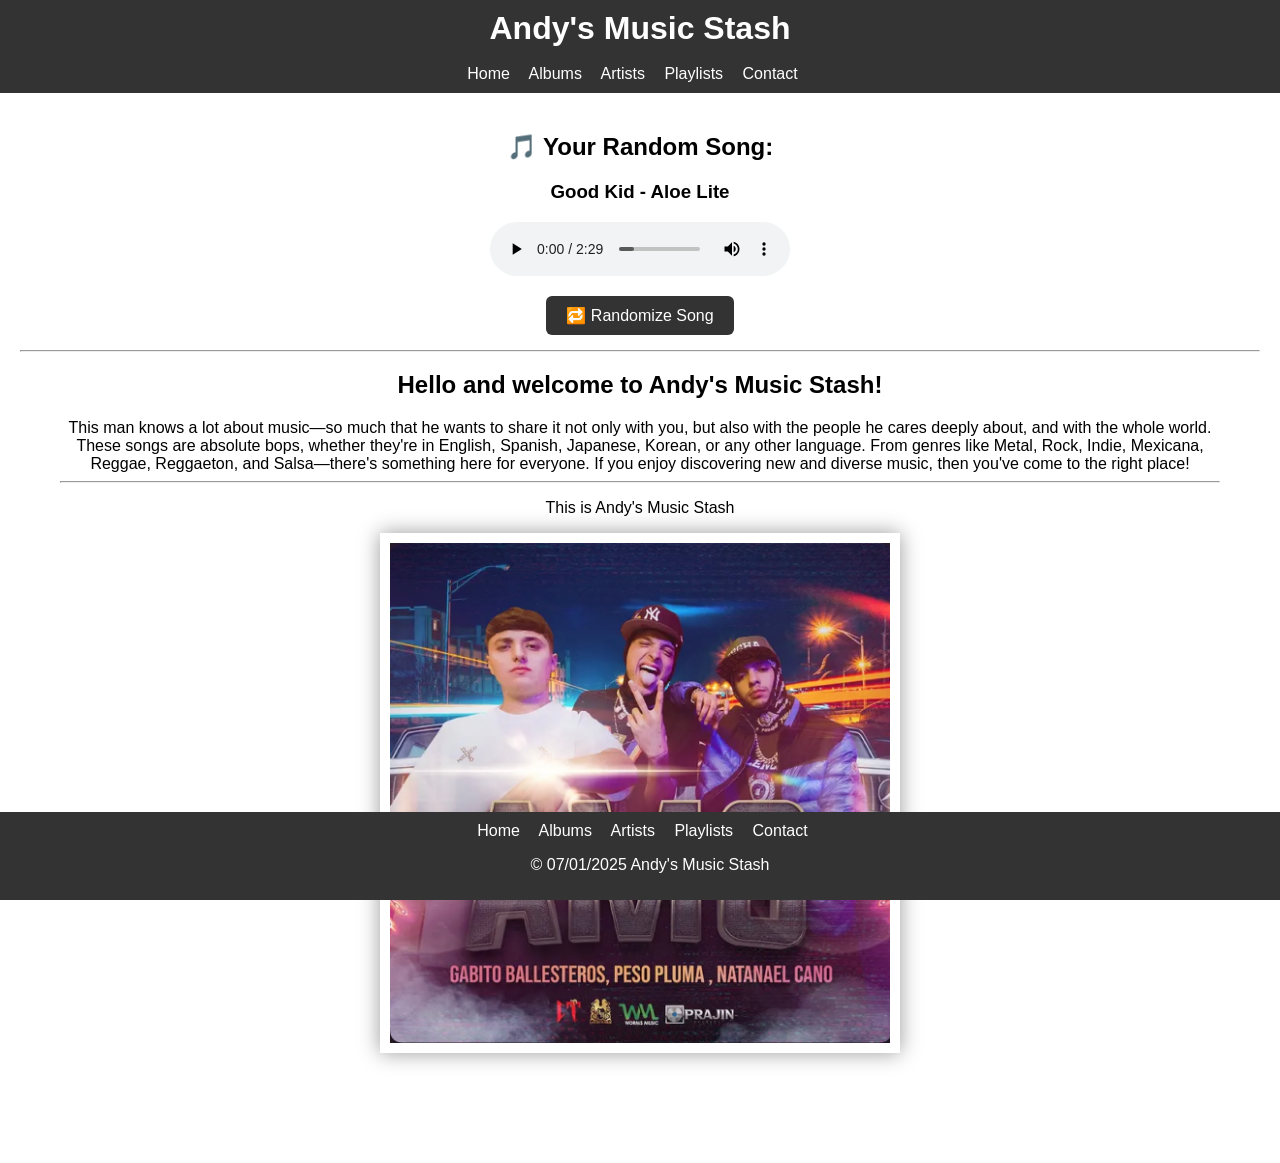
<file: index.html>
<!DOCTYPE html>
<html lang="en">
<head>
  <meta charset="UTF-8">
  <title>Andy's Music Stash - Home</title>
  <link rel="stylesheet" href="style.css">
  <script src="script.js" defer></script>
</head>
<body>
  <header>
    <h1>Andy's Music Stash</h1>
    <br>
    <nav>
      <a href="index.html">Home</a>
      <a href="albums.html">Albums</a>
      <a href="artists.html">Artists</a>
      <a href="playlists.html">Playlists</a>
      <a href="contact.html">Contact</a>
    </nav>
  </header>
  <main>
    <h2>🎵 Your Random Song:</h2>
    <p id="random-song">Loading...</p>
    <button id="randomize-btn">🔁 Randomize Song</button>
    <hr>
    <blockquote>
      <h2 id="Hello"> Hello and welcome to Andy's Music Stash!</h2>
      This man knows a lot about music—so much that he wants to share it not only with you, but also with the people he cares deeply about, and with the whole world. These songs are absolute bops, whether they're in English, Spanish, Japanese, Korean, or any other language.
      From genres like Metal, Rock, Indie, Mexicana, Reggae, Reggaeton, and Salsa—there's something here for everyone.
      If you enjoy discovering new and diverse music, then you've come to the right place!
      <hr>
      <p id="This">This is Andy's Music Stash</p>
    </blockquote>
    <div id="slideshow">
      <div>
        <img class="slideshowImage" src="MusicImage/1.jpg">
      </div>
      <div>
        <img class="slideshowImage" src="MusicImage/2.jpg">
      </div>
      <div>
        <img class="slideshowImage" src="MusicImage/3.jpg">
      </div>
      <div>
        <img class="slideshowImage" src="MusicImage/4.jpg">
      </div>
      <div>
        <img class="slideshowImage" src="MusicImage/20250722_051711000_iOS.jpg">
      </div>
      <div>
        <img class="slideshowImage" src="MusicImage/20250722_051721000_iOS.jpg">
      </div>
      <div>
        <img class="slideshowImage" src="MusicImage/20250722_051733000_iOS.jpg">
      </div>
      <div>
        <img class="slideshowImage" src="MusicImage/20250722_051738000_iOS.jpg">
      </div>
      <div>
        <img class="slideshowImage" src="MusicImage/20250722_051746000_iOS.jpg">
      </div>
      <div>
        <img class="slideshowImage" src="MusicImage/20250722_051757000_iOS.jpg">
      </div>
      <div>
        <img class="slideshowImage" src="MusicImage/20250722_051802000_iOS.jpg">
      </div>
      <div>
        <img class="slideshowImage" src="MusicImage/IMG_5802.jpg">
      </div>
      <div>
        <img class="slideshowImage" src="MusicImage/gojira.jpg">
      </div>
      <div>
        <img class="slideshowImage" src="MusicImage/IMG_5803.jpg">
      </div>
      <div>
        <img class="slideshowImage" src="MusicImage/IMG_5804.jpg">
      </div>
      <div>
        <img class="slideshowImage" src="MusicImage/IMG_5805.jpg">
      </div>
      <div>
        <img class="slideshowImage" src="MusicImage/5.jpg">
      </div>
      <div>
        <img class="slideshowImage" src="MusicImage/6.jpg">
      </div>
      <div>
        <img class="slideshowImage" src="MusicImage/IMG_5806.jpg">
      </div>
      <div>
        <img class="slideshowImage" src="MusicImage/IMG_5807.jpg">
      </div>
      <div>
        <img class="slideshowImage" src="MusicImage/IMG_5808.jpg">
      </div>
      <div>
        <img class="slideshowImage" src="MusicImage/IMG_5809.jpg">
      </div>
      <div>
        <img class="slideshowImage" src="MusicImage/IMG_5810.jpg">
      </div>
      <div>
        <img class="slideshowImage" src="MusicImage/IMG_5811.jpg">
      </div>
      <div>
        <img class="slideshowImage" src="MusicImage/IMG_5812.jpg">
      </div>
    </div>
    <br><br><br><br><br>
    <script>
        var slideIndex = 0;
        carousel();

        function carousel() {
          var i;
          var x = document.getElementsByClassName("slideshowImage");
          for (i = 0; i < x.length; i++) {
            x[i].style.display = "none";
          }
          slideIndex++;
          if (slideIndex > x.length) {slideIndex = 1}
          x[slideIndex-1].style.display = "block";
        setTimeout(carousel, 1000);
        }
    </script>
  </main>
</body>
  <footer>
    <nav>
      <a href="index.html">Home</a>
      <a href="albums.html">Albums</a>
      <a href="artists.html">Artists</a>
      <a href="playlists.html">Playlists</a>
      <a href="contact.html">Contact</a>
    </nav>
    <p>&copy; 07/01/2025 Andy's Music Stash</p>
  </footer>
</html>
</file>
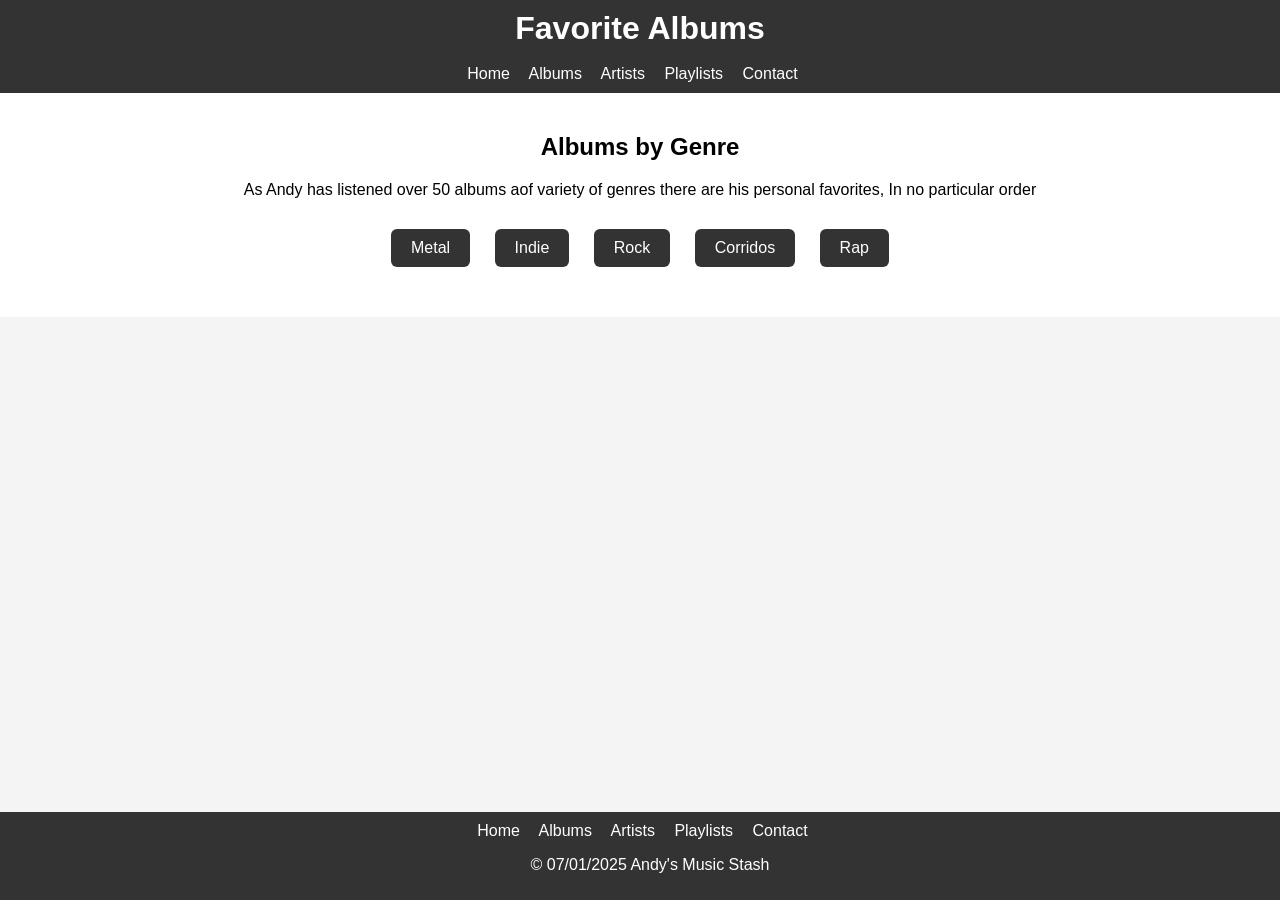
<file: albums.html>
<!DOCTYPE html>
<html lang="en">
<head>
  <meta charset="UTF-8">
  <title>Favorite Albums</title>
  <link rel="stylesheet" href="style.css">
</head>
<body>
  <header>
    <h1>Favorite Albums</h1>
    <br>
    <nav>
      <a href="index.html">Home</a>
      <a href="albums.html">Albums</a>
      <a href="artists.html">Artists</a>
      <a href="playlists.html">Playlists</a>
      <a href="contact.html">Contact</a>
    </nav>
  </header>

  <main>
  <h2>Albums by Genre</h2>
  <p> As Andy has listened over 50 albums aof variety of genres there are his personal favorites, In no particular order</p>

  <div class="genre-buttons">
    <button><a href="AlbumGenre/Metal.html"> Metal </a></button>
    <button><a href="AlbumGenre/Indie.html">Indie</a></button>
    <button><a href="AlbumGenre/Rock.html">Rock</a></button>
    <button><a href="AlbumGenre/Corridos.html">Corridos</a></button>
    <button><a href="AlbumGenre/Rap.html">Rap</a></button>
  </div>
</main>
  <footer>
    <nav>
      <a href="../index.html">Home</a>
      <a href="../albums.html">Albums</a>
      <a href="../artists.html">Artists</a>
      <a href="../playlists.html">Playlists</a>
      <a href="../contact.html">Contact</a>
    </nav>
    <p>&copy; 07/01/2025 Andy's Music Stash</p>
  </footer>
</body>
</html>
</file>
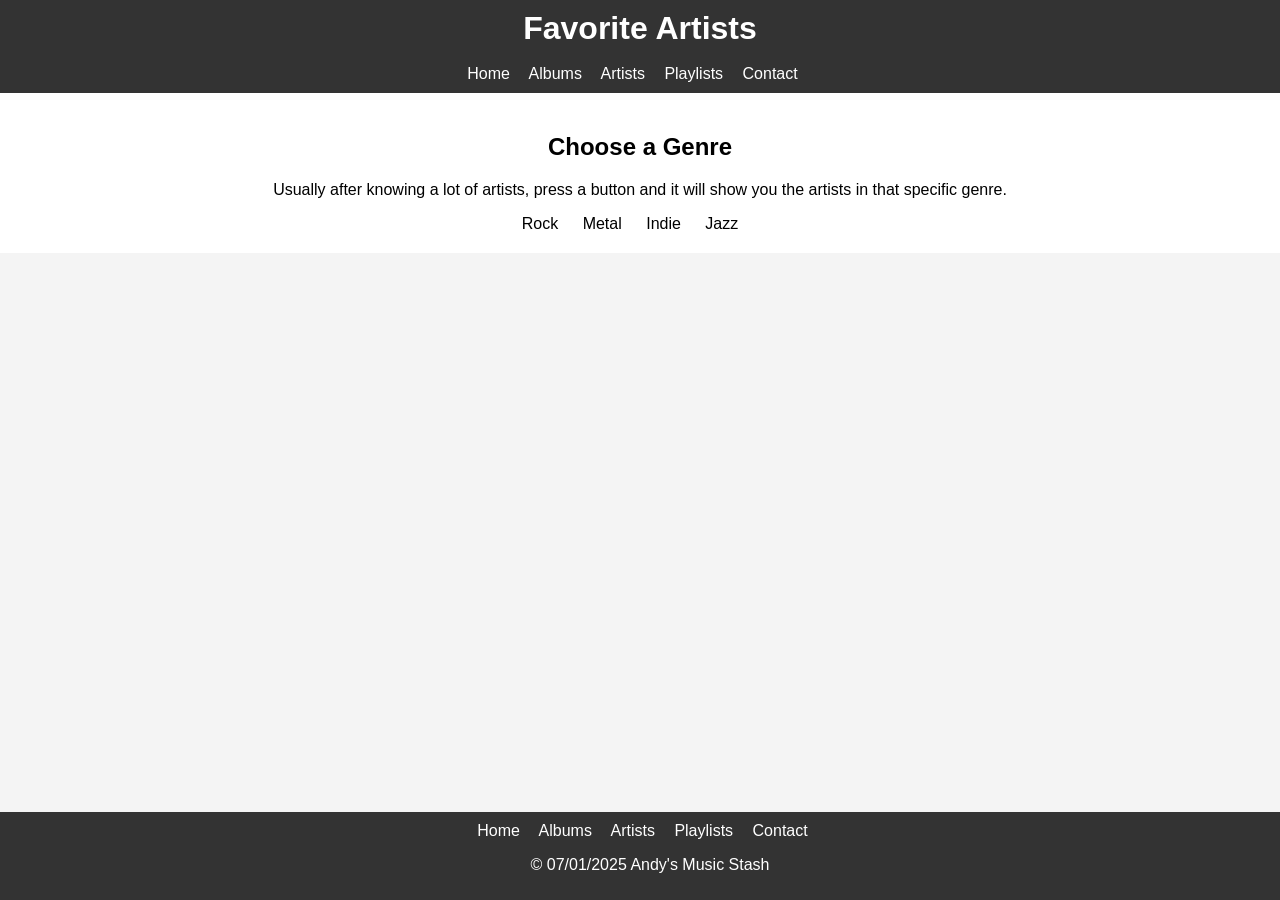
<file: artists.html>
<!DOCTYPE html>
<html lang="en">
<head>
  <meta charset="UTF-8">
  <title>Favorite Artists</title>
  <link rel="stylesheet" href="style.css">
</head>
<body>
  <header>
    <h1>Favorite Artists</h1>
    <br>
    <nav>
      <a href="index.html">Home</a>
      <a href="albums.html">Albums</a>
      <a href="artists.html">Artists</a>
      <a href="playlists.html">Playlists</a>
      <a href="contact.html">Contact</a>
    </nav>
  </header>

  <main>
  <h2>Choose a Genre</h2>
  <p>Usually after knowing a lot of artists, press a button and it will show you the artists in that specific genre.</p>

  <div class="genre-menu">
    <ul>
      <li class="dropdown">
        Rock
        <ul class="dropdown-content">
          <li>Red Hot Chili Peppers</li>
          <li>Nirvana</li>
          <li>Foo Fighters</li>
          <li>KISS</li>
          <li> Alter Bridge</li>
          <li> Muse</li>
          <li> The Warning</li>
          <li> The Chats</li>
          <li> Ramones</li>
          <li> Tenacious D</li>
          <li> Blink-182</li>
          <li> Los Blenders</li>
          <li> Kansas</li>

        </ul>
      </li>
      <li class="dropdown">
        Metal
        <ul class="dropdown-content">
          <li>Metallica</li>
          <li>Iron Maiden</li>
          <li>Slipknot</li>
          <li>Gojira</li>
          <li>TOOL</li>
          <li>Ozzy Osbourne</li>
          <li> Plantera</li>
          <li> Ghost</li>
          <li> Lamb of God</li>
          <li> The pillows</li>
          <li> Killswitch Engage</li>
          <li> Linkin Park</li>
          <li>Bloodywood</li>
        </ul>
      </li>
      <li class="dropdown">
        Indie
        <ul class="dropdown-content">
          <li>Tame Impala</li>
          <li>Clairo</li>
          <li>Cuco</li>
          <li>Boy Pablo</li>
          <li>Last Dinosaurs</li>
          <li>Her's</li>
          <li>Victor Internet</li>
          <li>Joji</li>
          <li>Miniature Tigers</li>
          <li>HOAX</li>
          <li>Steve Lacey</li>
          <li>DJO</li>
          <li>Crumb</li>
          <li>Mac Demarco</li>
          <li> rex orange county</li>
          <li>The Strokes</li>
          <li> Mustard Service</li>
          <li> THE DRIVERS ERA</li>
        </ul>
      </li>
      <li class="dropdown">
        Jazz
        <ul class="dropdown-content">
          <li> Laufey</li>
          <li>louis Armstrong</li>
          <li>Bill Evans</li>
          <li> Ella Fritszgerald</li>
          <li> Frank Sinatra</li>
          <li> Chet Baker</li>
          <li> Bud Powell</li>
          <li> J.J. Johnson</li>
      </li>
    </ul>
  </div>
</main>
  <footer>
    <nav>
      <a href="../index.html">Home</a>
      <a href="../albums.html">Albums</a>
      <a href="../artists.html">Artists</a>
      <a href="../playlists.html">Playlists</a>
      <a href="../contact.html">Contact</a>
    </nav>
    <p>&copy; 07/01/2025 Andy's Music Stash</p>
  </footer>
</body>
</html>
</file>
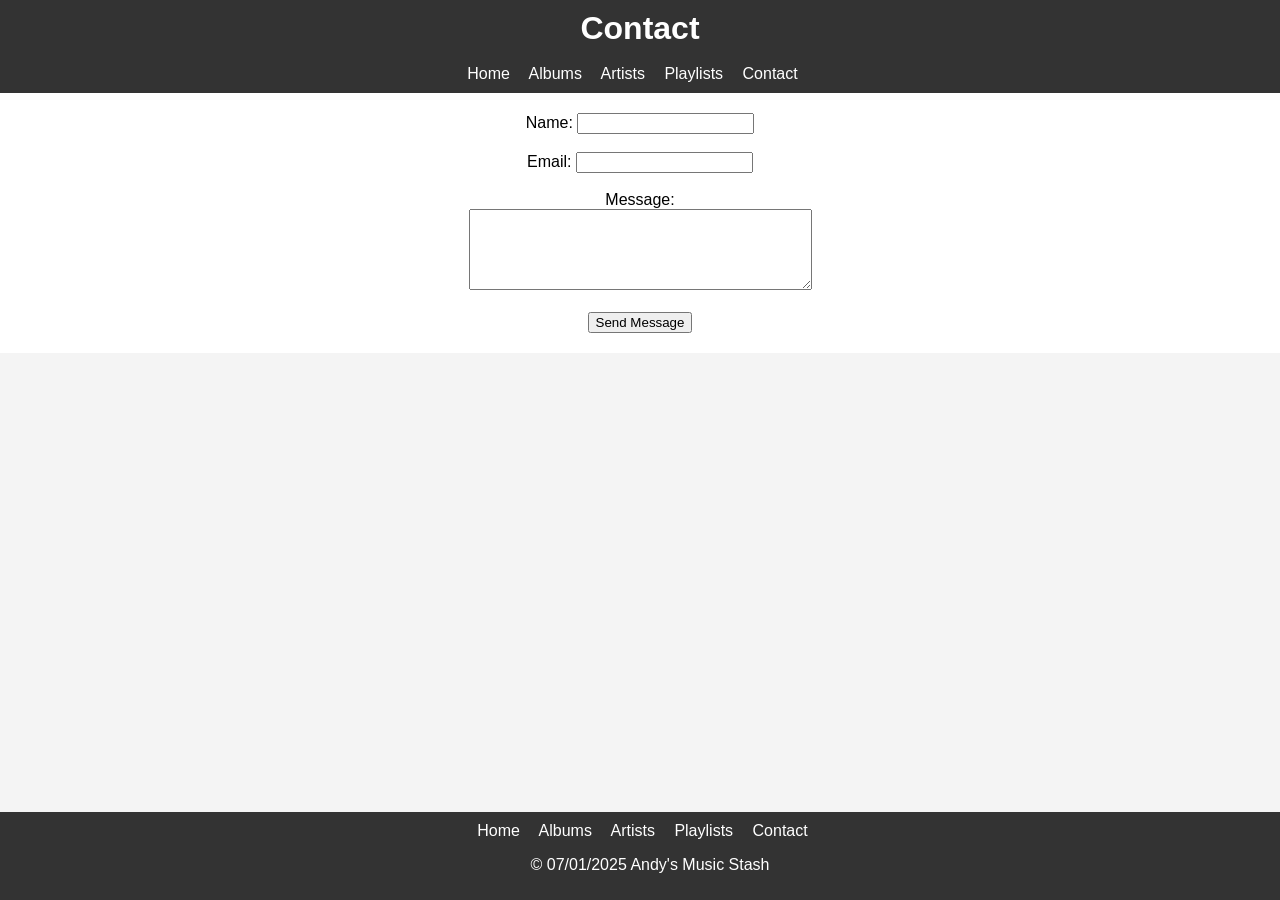
<file: contact.html>
<!DOCTYPE html>
<html lang="en">
<head>
  <meta charset="UTF-8">
  <title>Contact</title>
  <link rel="stylesheet" href="style.css">
</head>
<body>
  <header>
    <h1>Contact</h1>
    <br>
    <nav>
      <a href="index.html">Home</a>
      <a href="albums.html">Albums</a>
      <a href="artists.html">Artists</a>
      <a href="playlists.html">Playlists</a>
      <a href="contact.html">Contact</a>
    </nav>
  </header>

  <main>
    <form action="#" method="post">
      <label for="name">Name:</label>
      <input type="text" id="name" name="name" required><br><br>

      <label for="email">Email:</label>
      <input type="email" id="email" name="email" required><br><br>

      <label for="message">Message:</label><br>
      <textarea id="message" name="message" rows="5" cols="40" required></textarea><br><br>

      <input type="submit" value="Send Message">
    </form>
  </main>
  <footer>
    <nav>
      <a href="../index.html">Home</a>
      <a href="../albums.html">Albums</a>
      <a href="../artists.html">Artists</a>
      <a href="../playlists.html">Playlists</a>
      <a href="../contact.html">Contact</a>
    </nav>
    <p>&copy; 07/01/2025 Andy's Music Stash</p>
  </footer>
</body>
</html>
</file>
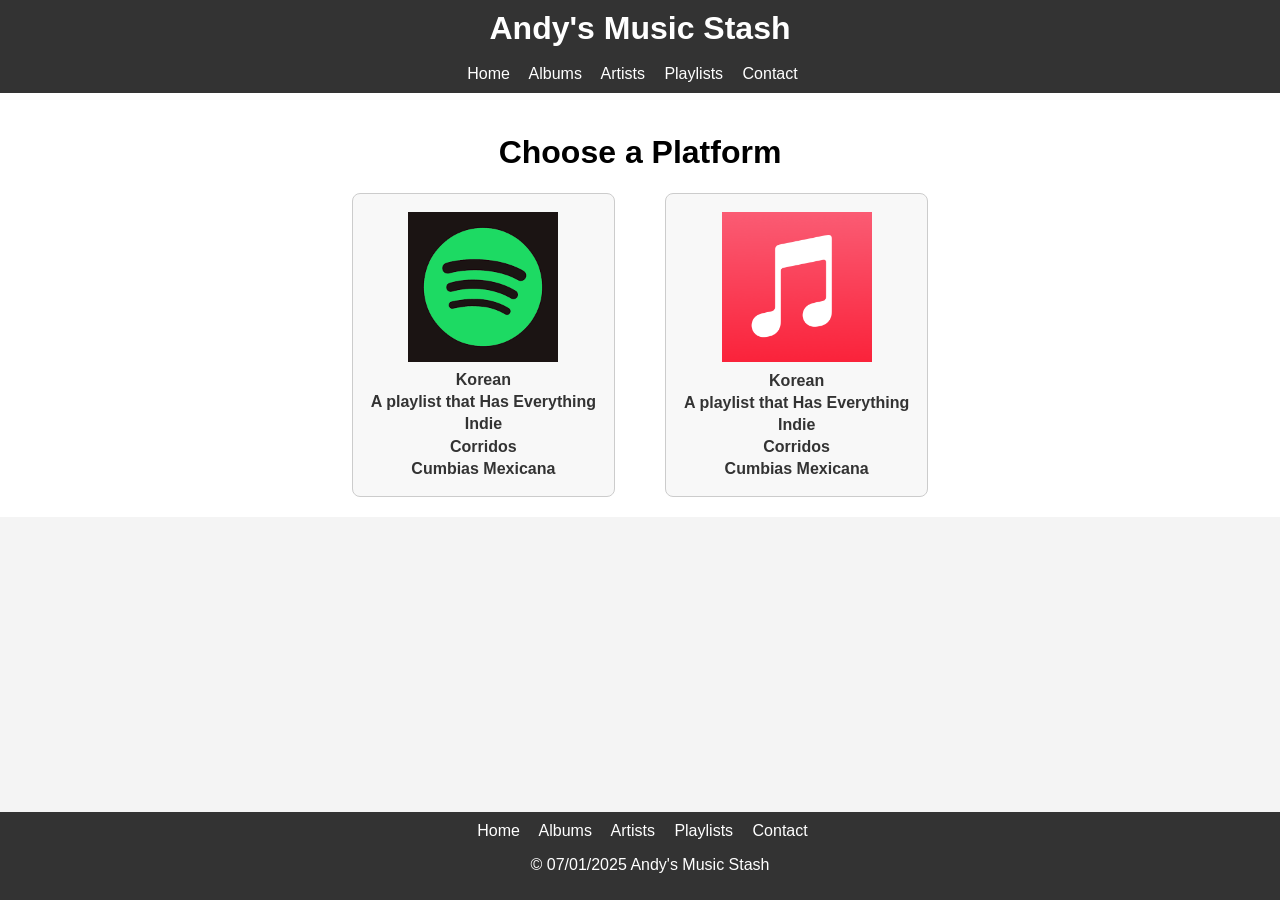
<file: playlists.html>
<!DOCTYPE html>
<html lang="en">
<head>
  <meta charset="UTF-8">
  <title>Choose Your Platform</title>
  <link rel="stylesheet" href="style.css">
  <script src="script.js" defer></script>
</head>
<body>
  <header>
    <h1 class="main">Andy's Music Stash</h1>
    <br>
    <nav>
      <a href="../index.html">Home</a>
      <a href="../albums.html">Albums</a>
      <a href="../artists.html">Artists</a>
      <a href="../playlists.html">Playlists</a>
      <a href="../contact.html">Contact</a>
    </nav>
  </header>
  <main>
  <h1> Choose a Platform </h1>
<div class="playlist-tables">
  <!-- Spotify Table -->
  <table class="playlist-table">
    <tr>
      <td>
        <img src="MusicImage/Spotify.jpg" alt="Spotify Logo" width="150">
      </td>
    </tr>
    <tr>
      <td>
        <a href="https://open.spotify.com/playlist/4TiWzMlYc6SoSyM34qeOqc?si=d46c328fe0404866" target="_blank">Korean</a>
      </td>
    </tr>
    <tr>
      <td>
        <a href="https://open.spotify.com/playlist/30Qwxq4Kjipjqsov2V1Av2?si=00460129ad6741ea" target="_blank">A playlist that Has Everything</a>
      </td>
    </tr>
    <tr>
      <td>
        <a href="https://open.spotify.com/playlist/4SY0bF7aoGS8jlpREWFKSY?si=6a4dcdcea00440e5">
          Indie
        </a>
      </td>
    </tr>
    <tr>
      <td>
        <a href="https://open.spotify.com/playlist/4LJRg3pwprIdjB6MOWCGzQ?si=a099b0ecb877410c">
          Corridos
        </a>
      </td>
    </tr>
    <tr>
      <td>
        <a href="https://open.spotify.com/playlist/3k6d4DitQ5Ejwsu3F6ZFIE?si=44134b61e1d2487e">
          Cumbias Mexicana
        </a>
      </td>
    </tr>
  </table>

  <!-- Apple Music Table -->
  <table class="playlist-table">
    <tr>
      <td>
        <img src="MusicImage/Apple.jpg" alt="Apple Music Logo" width="150">
      </td>
    </tr>
    <tr>
      <tr>
      <td>
        <a href="https://music.apple.com/us/playlist/korean/pl.u-gxblgGlt5mXMvbG" target="_blank">Korean</a>
      </td>
    </tr>
    <tr>
      <td>
        <a href="https://music.apple.com/us/playlist/the-main/pl.u-GgA5kv5uZ6l8eoz" target="_blank">A playlist that Has Everything</a>
      </td>
    </tr>
    <tr>
      <td>
        <a href="https://music.apple.com/us/playlist/indie/pl.u-2aoq8DLHNr5LYGm">
          Indie
        </a>
      </td>
    </tr>
    <tr>
      <td>
        <a href="https://music.apple.com/us/playlist/corridos/pl.u-2aoqX5DCNr5LYGm">
          Corridos
        </a>
      </td>
    </tr>
    <tr>
      <td>
        <a href="https://music.apple.com/us/playlist/cumbia/pl.u-oZyl3WRFRYe06Gg">
          Cumbias Mexicana
        </a>
      </td>
    </tr>
      </td>
    </tr>
  </table>
</div>
</main>
</body>
  <footer>
    <nav>
      <a href="index.html">Home</a>
      <a href="albums.html">Albums</a>
      <a href="artists.html">Artists</a>
      <a href="playlists.html">Playlists</a>
      <a href="contact.html">Contact</a>
    </nav>
    <p>&copy; 07/01/2025 Andy's Music Stash</p>
  </footer>
</html>
</file>
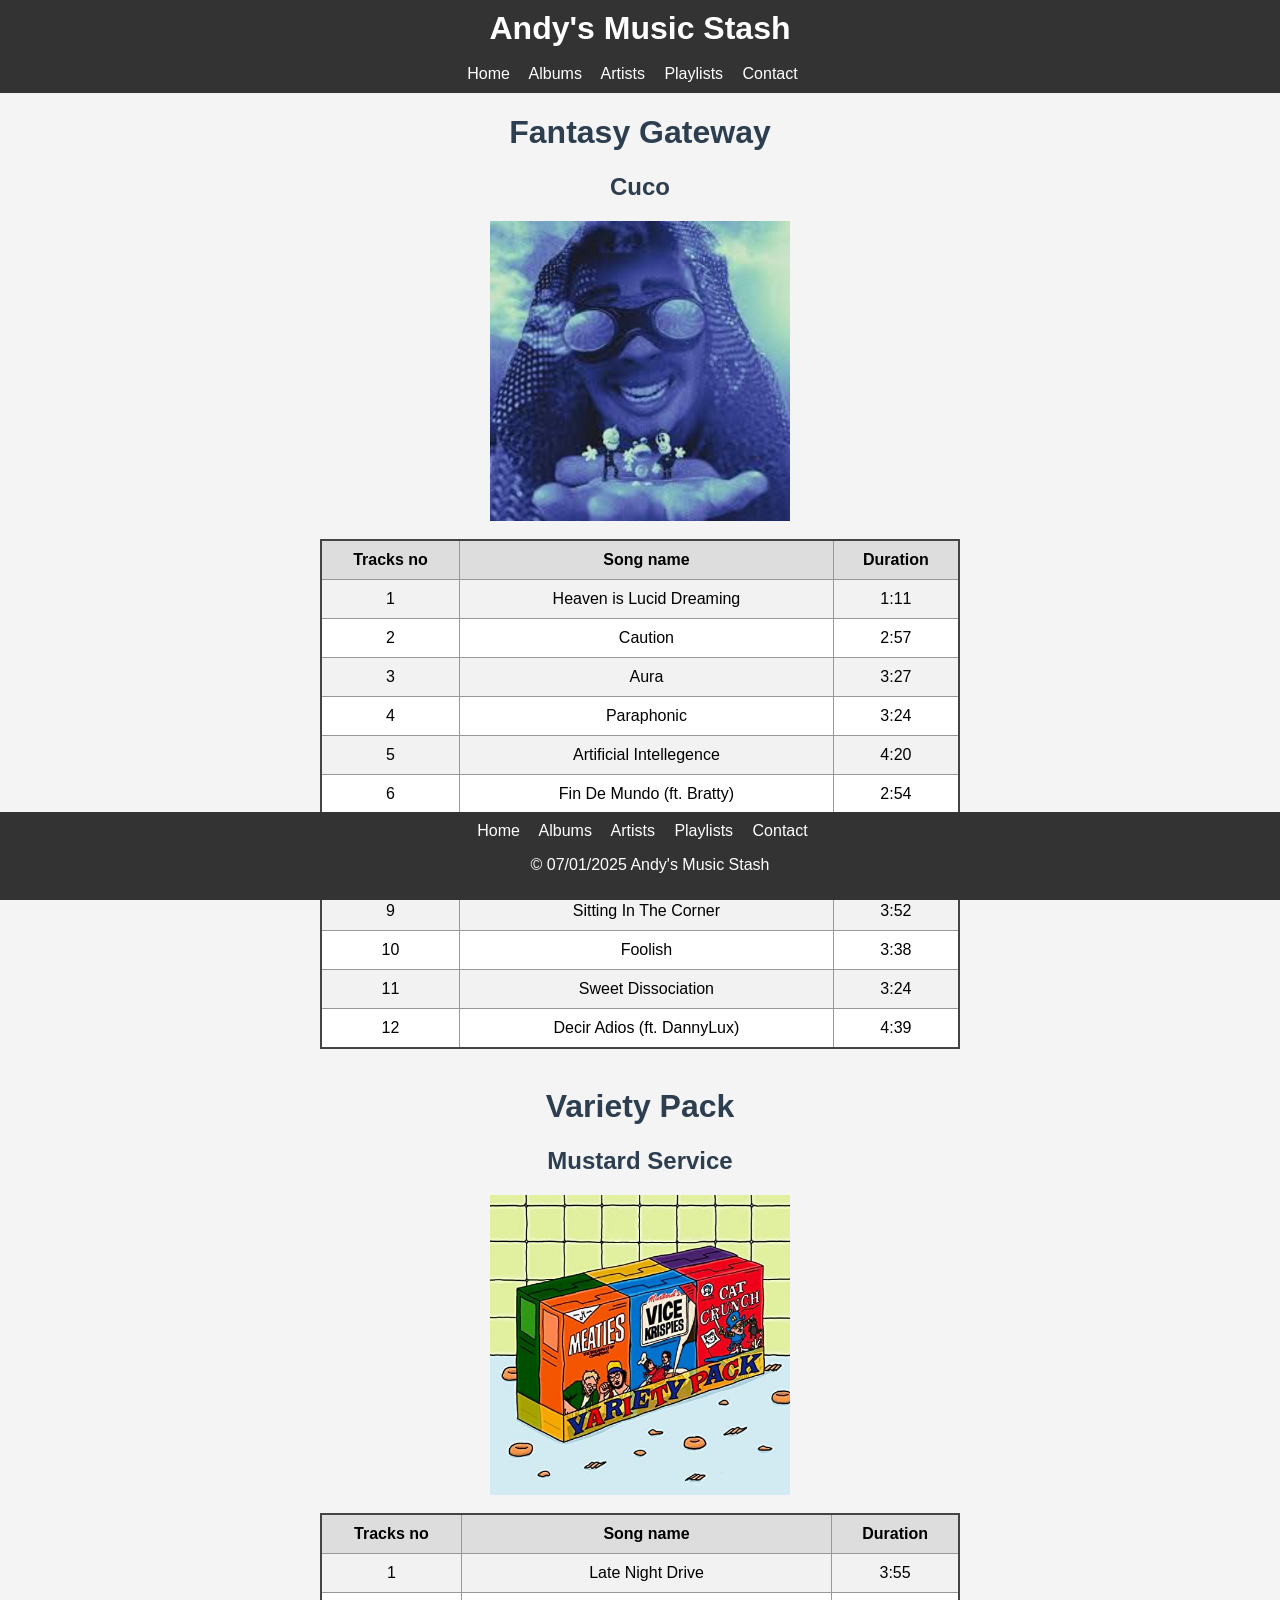
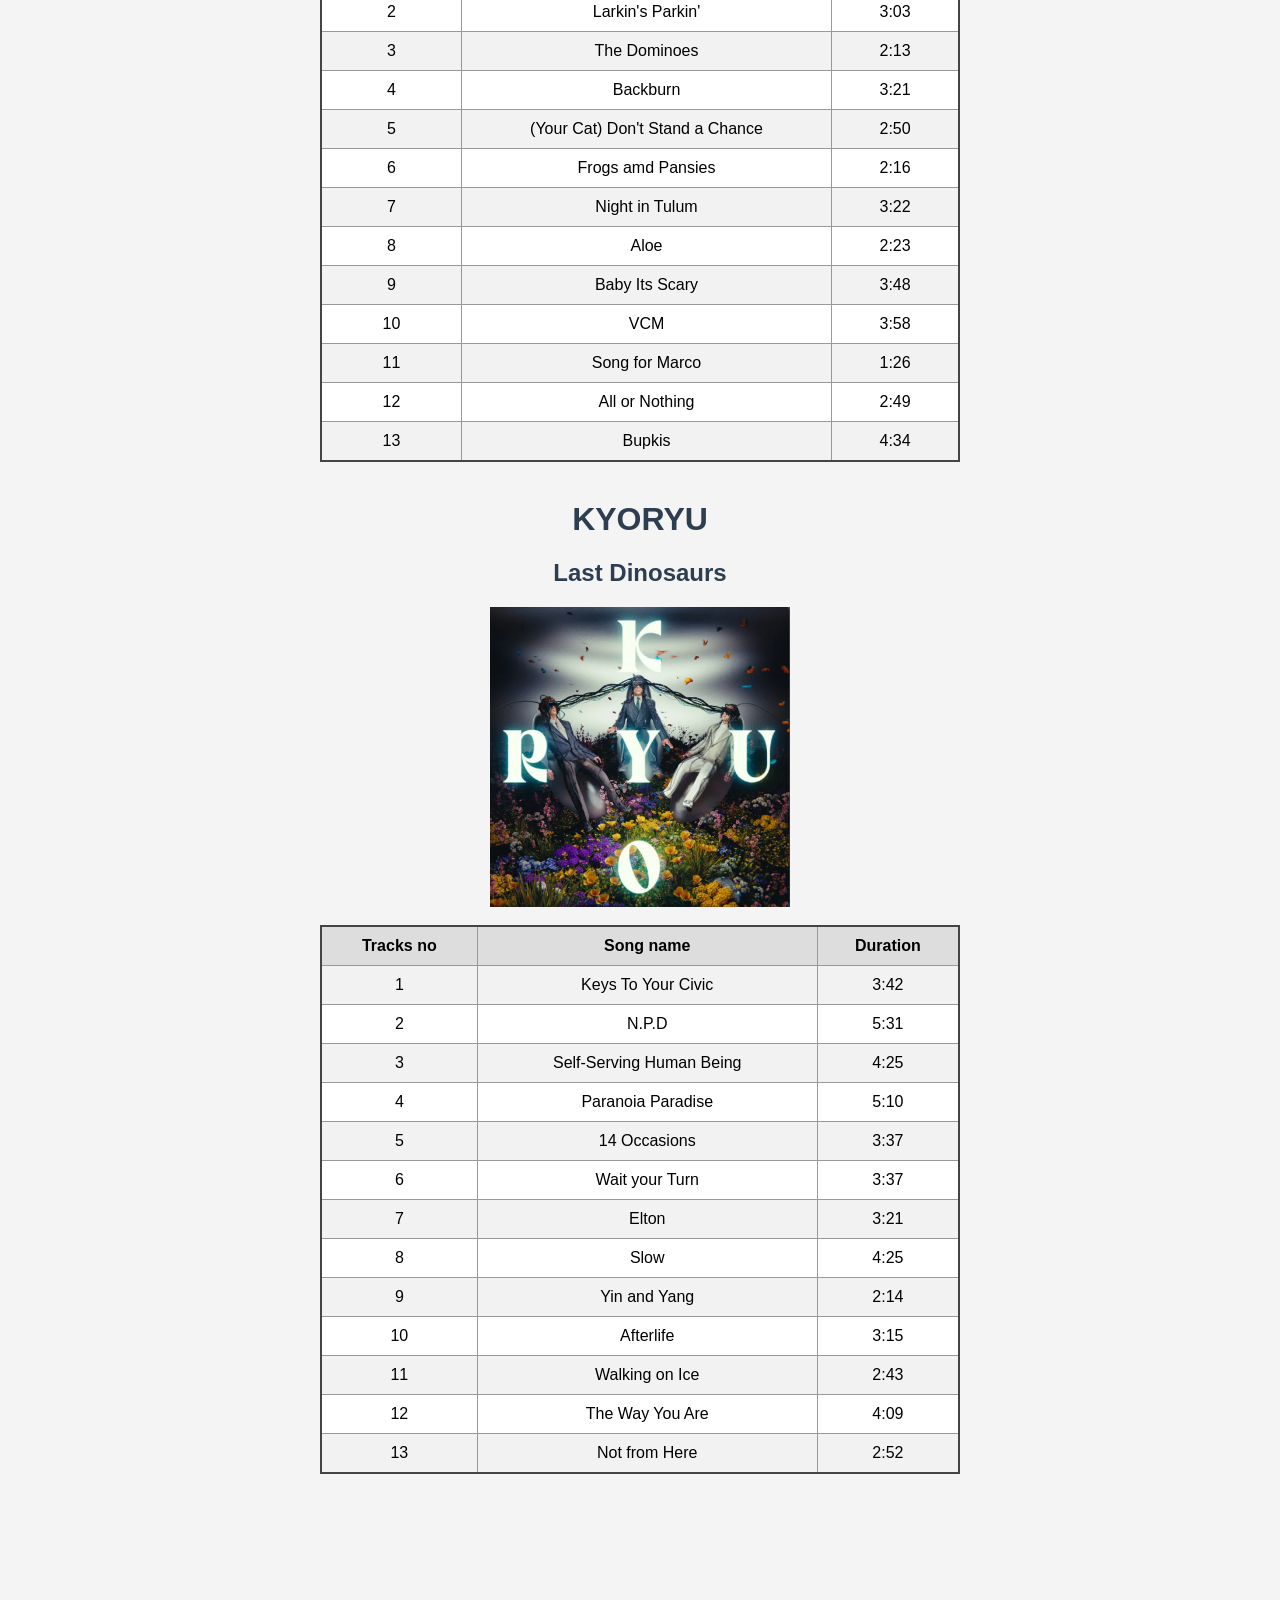
<file: AlbumGenre/Indie.html>
<!DOCTYPE html>
<html lang="en">
<head>
  <meta charset="UTF-8">
  <title>Favorite Music Album</title>
  <link rel="stylesheet" href="style.css">
</head>
<body>
  <header>
    <h1 class="main">Andy's Music Stash</h1>
    <br>
    <nav>
      <a href="../index.html">Home</a>
      <a href="../albums.html">Albums</a>
      <a href="../artists.html">Artists</a>
      <a href="../playlists.html">Playlists</a>
      <a href="../contact.html">Contact</a>
    </nav>
  </header>
  <main>
    <h1>Fantasy Gateway</h1>
    <h2>Cuco</h2>
    <img src="../MusicImage/cuco.jpg" alt="Album Cover" width="300" height="300" class="img">
    <br>
    <table class="album-table">
      <tr>
        <th>Tracks no</th>
        <th>Song name</th>
        <th>Duration</th>
      </tr>
      <tr>
        <td>1</td>
        <td>Heaven is Lucid Dreaming</td>
        <td>1:11</td>
      </tr>
      <tr>
        <td>2</td>
        <td>Caution</td>
        <td>2:57</td>
      </tr>
      <tr>
        <td>3</td>
        <td>Aura</td>
        <td>3:27</td>
      </tr>
        <td>4</td>
        <td>Paraphonic</td>
        <td>3:24</td>
      </tr>
      <tr>
        <td>5</td>
        <td>Artificial Intellegence</td>
        <td>4:20</td>
      </tr>
      <tr>
        <td>6</td>
        <td>Fin De Mundo (ft. Bratty)</td>
        <td>2:54</td>
      </tr>
      <tr>
        <td>7</td>
        <td>Time Machine</td>
        <td>3:39</td>
      </tr>
      <tr>
        <td>8</td>
        <td>When The Day Comes To An End</td>
        <td>3:40</td>
      </tr>
      <tr>
        <td>9</td>
        <td>Sitting In The Corner</td>
        <td>3:52</td>
      </tr>
      <tr>
        <td>10</td>
        <td>Foolish</td>
        <td>3:38</td>
      </tr>
      <tr>
        <td>11</td>
        <td>Sweet Dissociation</td>
        <td>3:24</td>
      </tr>
      <tr>
        <td>12</td>
        <td>Decir Adios (ft. DannyLux)</td>
        <td>4:39</td>
      </tr>
    </table>
  <br>
  <h1>Variety Pack</h1>
  <h2>Mustard Service</h2>
  <img src="../MusicImage/Variety Pack.jpg" alt="Album Cover" width="300" height="300" class="img">
  <br>
  <table class="album-table">
    <tr>
      <th>Tracks no</th>
      <th>Song name</th>
      <th>Duration</th>
    </tr>
    <tr>
      <td> 1 </td>
      <td> Late Night Drive</td>
      <td>3:55</td>
    </tr>
    <tr>
      <td>2</td>
      <td>Larkin's Parkin'</td>
      <td>3:03</td>
    </tr>
    <tr>
      <td>3</td>
      <td>The Dominoes</td>
      <td>2:13</td>
    </tr>
      <tr>
        <td>4</td>
        <td>Backburn</td>
        <td>3:21</td>
    </tr>
    <tr>
      <td>5</td>
      <td>(Your Cat) Don't Stand a Chance</td>
      <td>2:50</td>
    </tr>
    <tr>
      <td>6</td>
      <td>Frogs amd Pansies</td>
      <td>2:16</td>
    </tr>
    <tr>
      <td>7</td>
      <td>Night in Tulum</td>
      <td>3:22</td>
    </tr>
    <tr>
      <td>8</td>
      <td>Aloe</td>
      <td>2:23</td>
    </tr>
    <tr>
      <td>9</td>
      <td>Baby Its Scary</td>
      <td>3:48</td>
    </tr>
    <tr>
      <td>10</td>
      <td>VCM</td>
      <td>3:58</td>
    </tr>
    <tr>
      <td>11</td>
      <td>Song for Marco</td>
      <td>1:26</td>
    </tr>
    <tr>
      <td>12</td>
      <td>All or Nothing</td>
      <td>2:49</td>
    </tr>
    <tr>
      <td>13</td>
      <td>Bupkis</td>
      <td>4:34</td>
    </tr>
  </table>
  <br>
  <h1>KYORYU</h1>
  <h2>Last Dinosaurs</h2>
  <img src="../MusicImage/IMG_5837.jpg" alt="Album Cover" width="300" height="300" class="img">
  <br>
  <table class="album-table">
    <tr>
      <th>Tracks no</th>
      <th>Song name</th>
      <th>Duration</th>
    </tr>
    <tr>
      <td> 1 </td>
      <td> Keys To Your Civic</td>
      <td>3:42</td>
    </tr>
    <tr>
      <td>2</td>
      <td>N.P.D</td>
      <td>5:31</td>
    </tr>
    <tr>
      <td>3</td>
      <td>Self-Serving Human Being</td>
      <td>4:25</td>
    </tr>
      <tr>
        <td>4</td>
        <td>Paranoia Paradise</td>
        <td>5:10</td>
    </tr>
    <tr>
      <td>5</td>
      <td>14 Occasions</td>
      <td>3:37</td>
    </tr>
    <tr>
      <td>6</td>
      <td>Wait your Turn</td>
      <td>3:37</td>
    </tr>
    <tr>
      <td>7</td>
      <td>Elton</td>
      <td>3:21</td>
    </tr>
    <tr>
      <td>8</td>
      <td>Slow</td>
      <td>4:25</td>
    </tr>
    <tr>
      <td>9</td>
      <td>Yin and Yang</td>
      <td>2:14</td>
    </tr>
    <tr>
      <td>10</td>
      <td>Afterlife</td>
      <td>3:15</td>
    </tr>
    <tr>
      <td>11</td>
      <td>Walking on Ice</td>
      <td>2:43</td>
    </tr>
    <tr>
      <td>12</td>
      <td>The Way You Are</td>
      <td>4:09</td>
    </tr>
    <tr>
      <td>13</td>
      <td>Not from Here</td>
      <td>2:52</td>
    </tr>
  </table>
  <br><br><br><br><br><br><br><br><br>
  </main>
</body>
 <footer>
    <nav>
      <a href="../index.html">Home</a>
      <a href="../albums.html">Albums</a>
      <a href="../artists.html">Artists</a>
      <a href="../playlists.html">Playlists</a>
      <a href="../contact.html">Contact</a>
    </nav>
    <p>&copy; 07/01/2025 Andy's Music Stash</p>
  </footer>
</html>
</file>
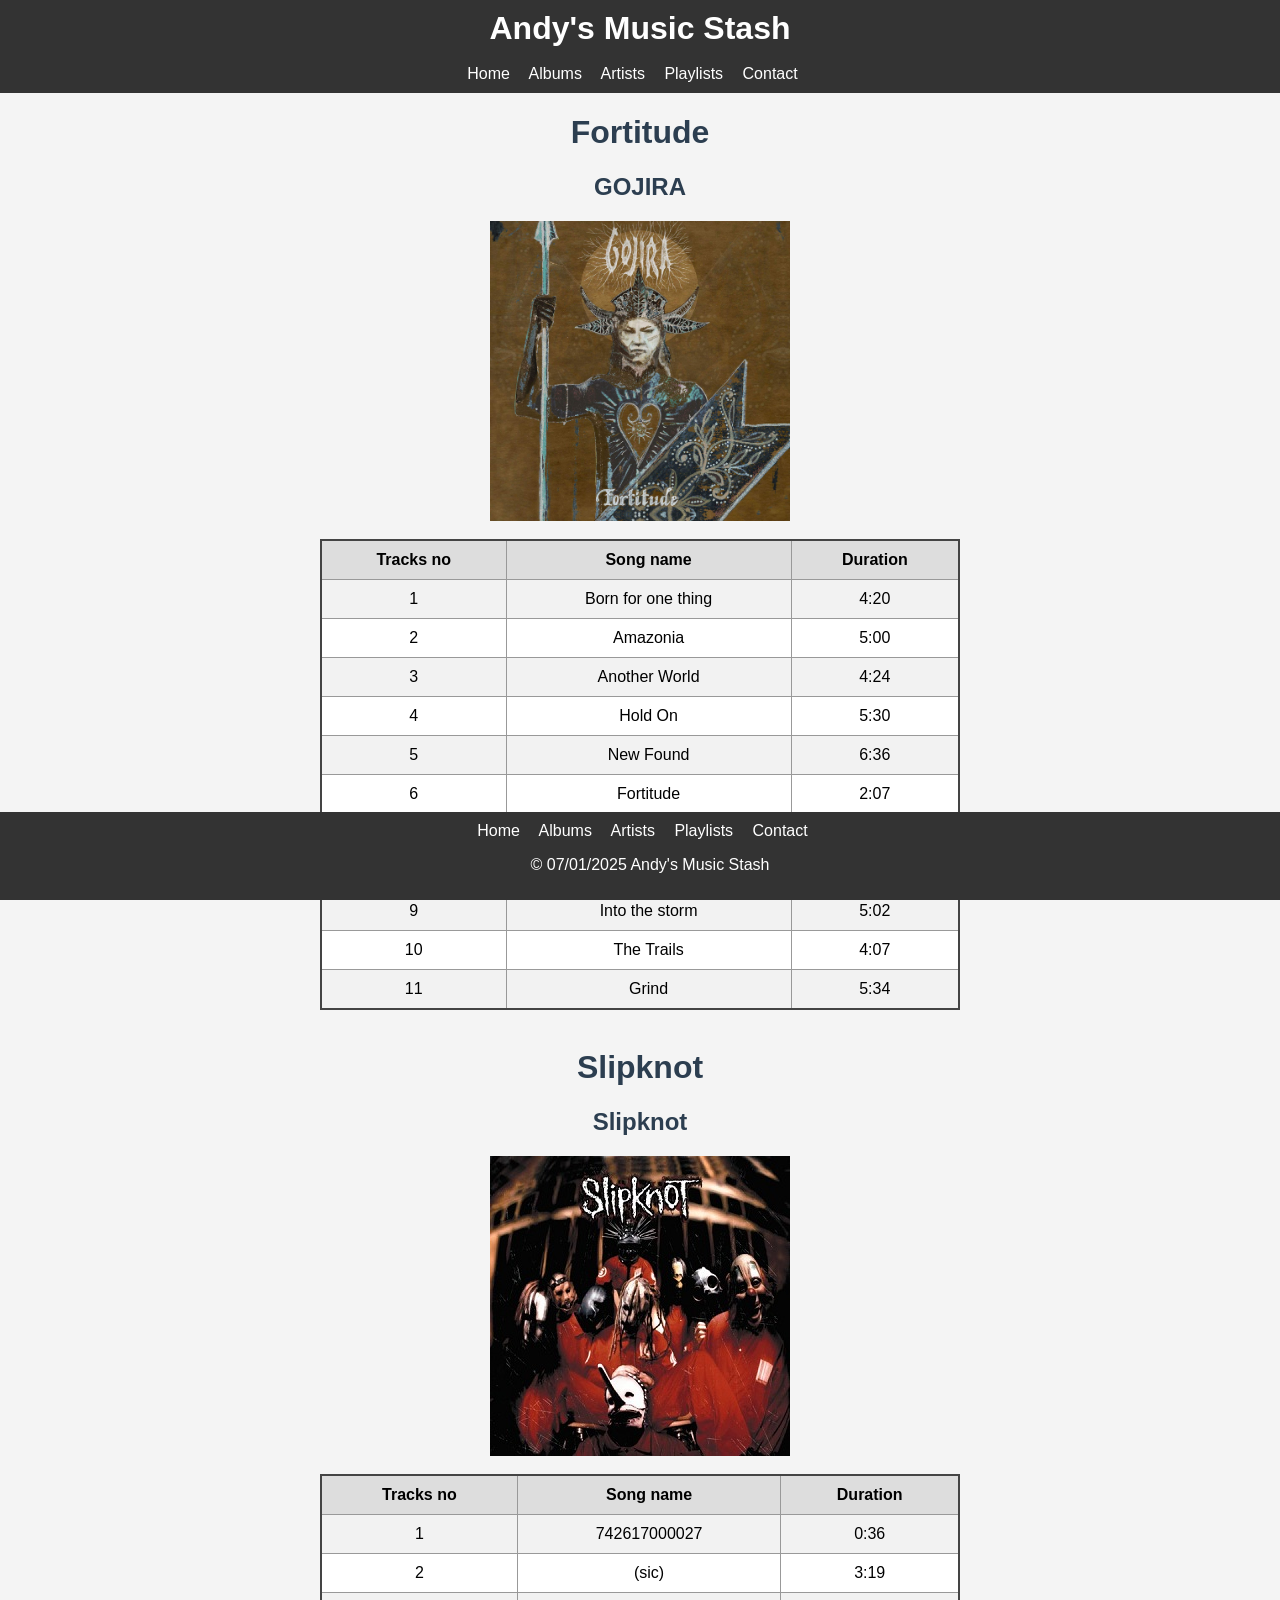
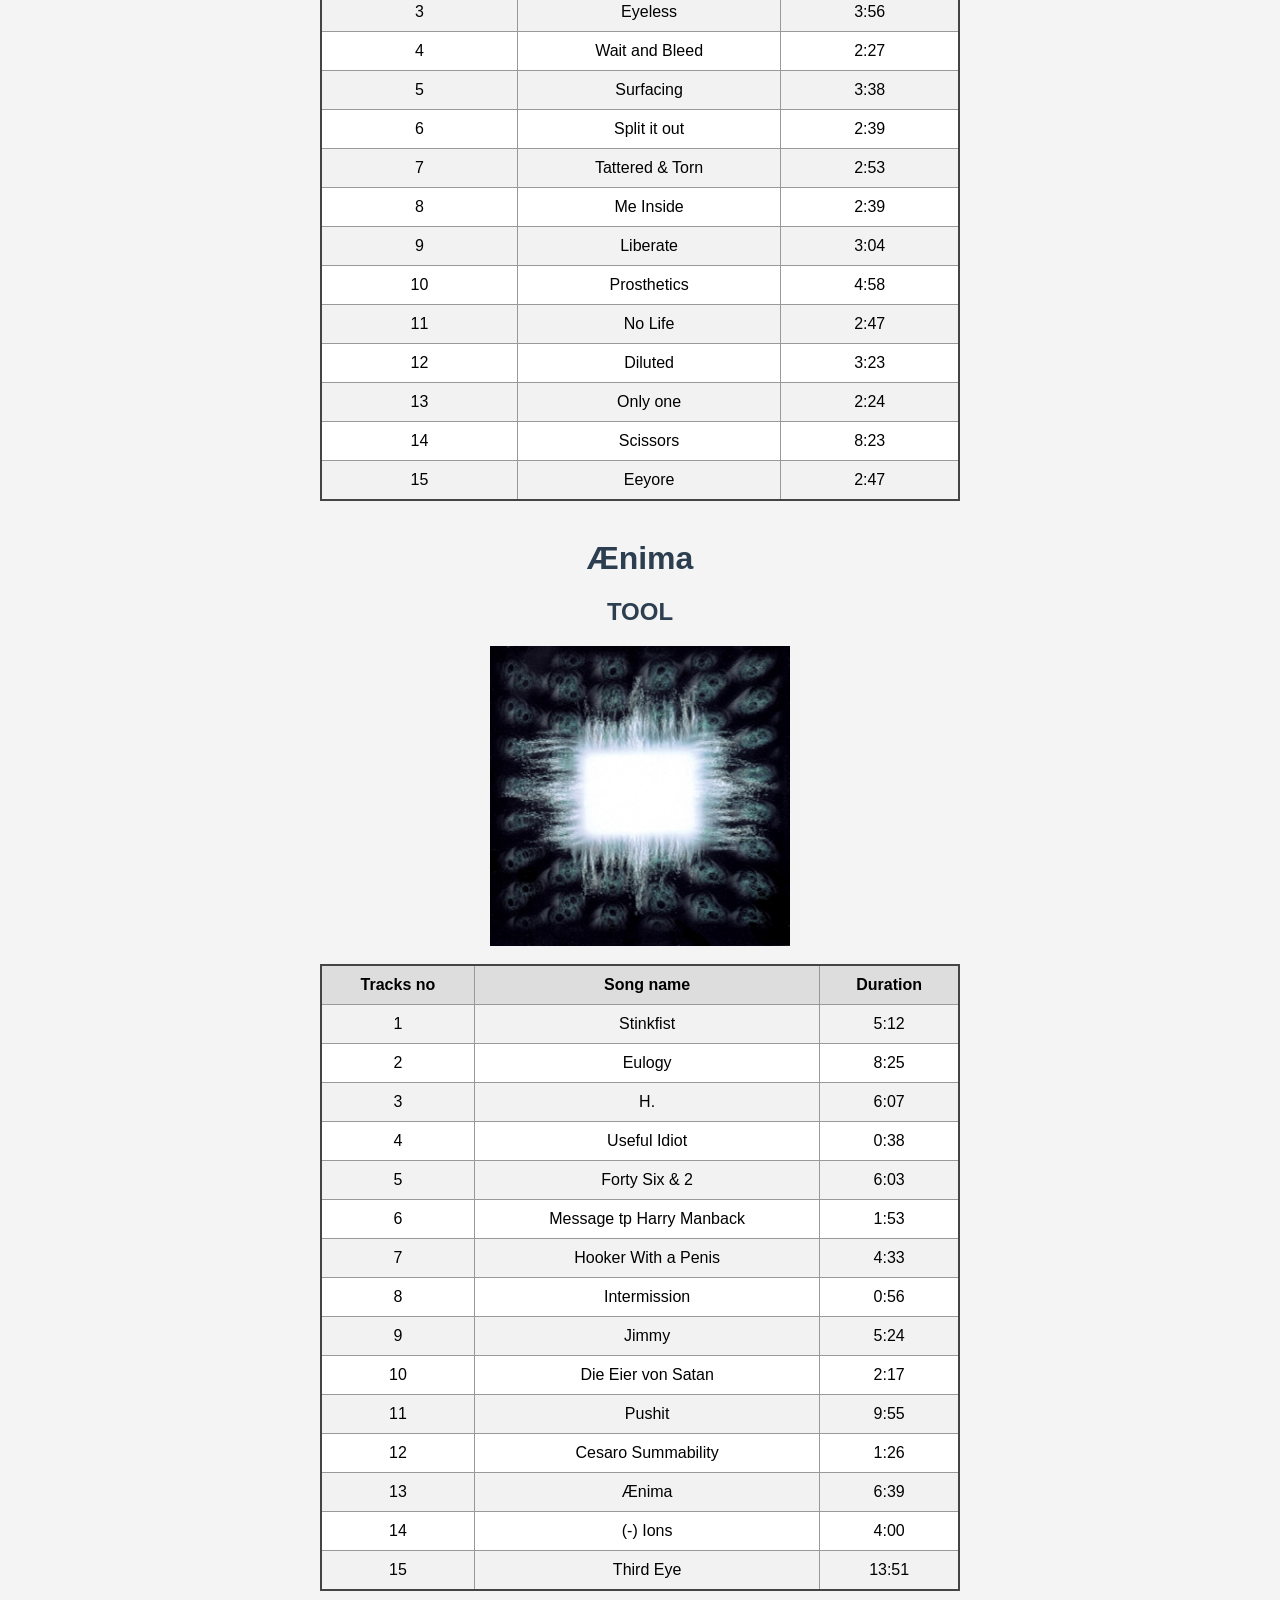
<file: AlbumGenre/Metal.html>
<!DOCTYPE html>
<html lang="en">
<head>
  <meta charset="UTF-8">
  <title>Favorite Music Album</title>
  <link rel="stylesheet" href="style.css">
</head>
<body>
  <header>
    <h1 class="main">Andy's Music Stash</h1>
    <br>
    <nav>
      <a href="../index.html">Home</a>
      <a href="../albums.html">Albums</a>
      <a href="../artists.html">Artists</a>
      <a href="../playlists.html">Playlists</a>
      <a href="../contact.html">Contact</a>
    </nav>
  </header>
  <main>
    <h1>Fortitude</h1>
    <h2>GOJIRA</h2>
    <img src="../MusicImage/gojira.jpg" alt="Album Cover" width="300" height="300" class="img">
    <br>
    <table class="album-table">
      <tr>
        <th>Tracks no</th>
        <th>Song name</th>
        <th>Duration</th>
      </tr>
      <tr>
        <td>1</td>
        <td>Born for one thing</td>
        <td>4:20</td>
      </tr>
      <tr>
        <td>2</td>
        <td>Amazonia</td>
        <td>5:00</td>
      </tr>
      <tr>
        <td>3</td>
        <td>Another World</td>
        <td>4:24</td>
      </tr>
        <td>4</td>
        <td>Hold On</td>
        <td>5:30</td>
      </tr>
      <tr>
        <td>5</td>
        <td>New Found</td>
        <td>6:36</td>
      </tr>
      <tr>
        <td>6</td>
        <td>Fortitude</td>
        <td>2:07</td>
      </tr>
      <tr>
        <td>7</td>
        <td>The Chant</td>
        <td>5:12</td>
      </tr>
      <tr>
        <td>8</td>
        <td>Sphinx</td>
        <td>4:00</td>
      </tr>
      <tr>
        <td>9</td>
        <td>Into the storm</td>
        <td>5:02</td>
      </tr>
      <tr>
        <td>10</td>
        <td>The Trails</td>
        <td>4:07</td>
      </tr>
      <tr>
        <td>11</td>
        <td>Grind</td>
        <td>5:34</td>
      </tr>
    </table>
  <br>
  <h1>Slipknot</h1>
  <h2>Slipknot</h2>
  <img src="../MusicImage/Slipknot_-_Slipknot2.jpg" alt="Album Cover" width="300" height="300" class="img">
  <br>
  <table class="album-table">
    <tr>
      <th>Tracks no</th>
      <th>Song name</th>
      <th>Duration</th>
    </tr>
    <tr>
      <td> 1 </td>
      <td> 742617000027 </td>
      <td>0:36</td>
    </tr>
    <tr>
      <td>2</td>
      <td>(sic)</td>
      <td>3:19</td>
    </tr>
    <tr>
      <td>3</td>
      <td>Eyeless</td>
      <td>3:56</td>
    </tr>
      <tr>
        <td>4</td>
        <td>Wait and Bleed</td>
        <td>2:27</td>
    </tr>
    <tr>
      <td>5</td>
      <td>Surfacing</td>
      <td>3:38</td>
    </tr>
    <tr>
      <td>6</td>
      <td>Split it out</td>
      <td>2:39</td>
    </tr>
    <tr>
      <td>7</td>
      <td>Tattered & Torn</td>
        <td>2:53</td>
    </tr>
    <tr>
      <td>8</td>
      <td>Me Inside</td>
      <td>2:39</td>
    </tr>
    <tr>
      <td>9</td>
      <td>Liberate</td>
      <td>3:04</td>
    </tr>
    <tr>
      <td>10</td>
      <td>Prosthetics</td>
      <td>4:58</td>
    </tr>
    <tr>
      <td>11</td>
      <td>No Life</td>
      <td>2:47</td>
    </tr>
    <tr>
      <td>12</td>
      <td>Diluted</td>
        <td>3:23</td>
    </tr>
    <tr>
      <td>13</td>
      <td>Only one</td>
        <td>2:24</td>
    </tr>
    <tr>
      <td>14</td>
      <td>Scissors</td>
      <td>8:23</td>
    </tr>
    <tr>
      <td>15</td>
      <td>Eeyore</td>
      <td>2:47</td>
    </tr>
  </table>
  <br>
  <h1>Ænima</h1>
  <h2>TOOL</h2>
  <img src="../MusicImage/Aenima.jpg" alt="Album Cover" width="300" height="300" class="img">
  <br>
  <table class="album-table">
    <tr>
      <th>Tracks no</th>
      <th>Song name</th>
      <th>Duration</th>
    </tr>
    <tr>
      <td> 1 </td>
      <td> Stinkfist</td>
      <td>5:12</td>
    </tr>
    <tr>
      <td>2</td>
      <td>Eulogy</td>
      <td>8:25</td>
    </tr>
    <tr>
      <td>3</td>
      <td>H.</td>
      <td>6:07</td>
    </tr>
    <tr>
      <td>4</td>
      <td>Useful Idiot</td>
      <td>0:38</td>
    </tr>
    <tr>
      <td>5</td>
      <td>Forty Six & 2</td>
      <td>6:03</td>
    </tr>
    <tr>
      <td>6</td>
      <td>Message tp Harry Manback</td>
      <td>1:53</td>
    </tr>
    <tr>
      <td>7</td>
      <td>Hooker With a Penis</td>
      <td>4:33</td>
    </tr>
    <tr>
      <td>8</td>
      <td>Intermission</td>
      <td>0:56</td>
    </tr>
    <tr>
      <td>9</td>
      <td>Jimmy</td>
      <td>5:24</td>
    </tr>
    <tr>
      <td>10</td>
      <td>Die Eier von Satan</td>
      <td>2:17</td>
    </tr>
    <tr>
      <td>11</td>
      <td>Pushit</td>
      <td>9:55</td>
    </tr>
    <tr>
      <td>12</td>
      <td>Cesaro Summability</td>
      <td>1:26</td>
    </tr>
    <tr>
      <td>13</td>
      <td>Ænima</td>
      <td>6:39</td>
    </tr>
    <tr>
      <td>14</td>
      <td>(-) Ions</td>
      <td>4:00</td>
    </tr>
    <tr>
      <td>15</td>
      <td>Third Eye</td>
      <td>13:51</td>
    </tr>
  </table>
  <br><br><br><br><br>
  </main>
</body>
  <footer>
    <nav>
      <a href="../index.html">Home</a>
      <a href="../albums.html">Albums</a>
      <a href="../artists.html">Artists</a>
      <a href="../playlists.html">Playlists</a>
      <a href="../contact.html">Contact</a>
    </nav>
    <p>&copy; 07/01/2025 Andy's Music Stash</p>
  </footer>
</html>
</file>
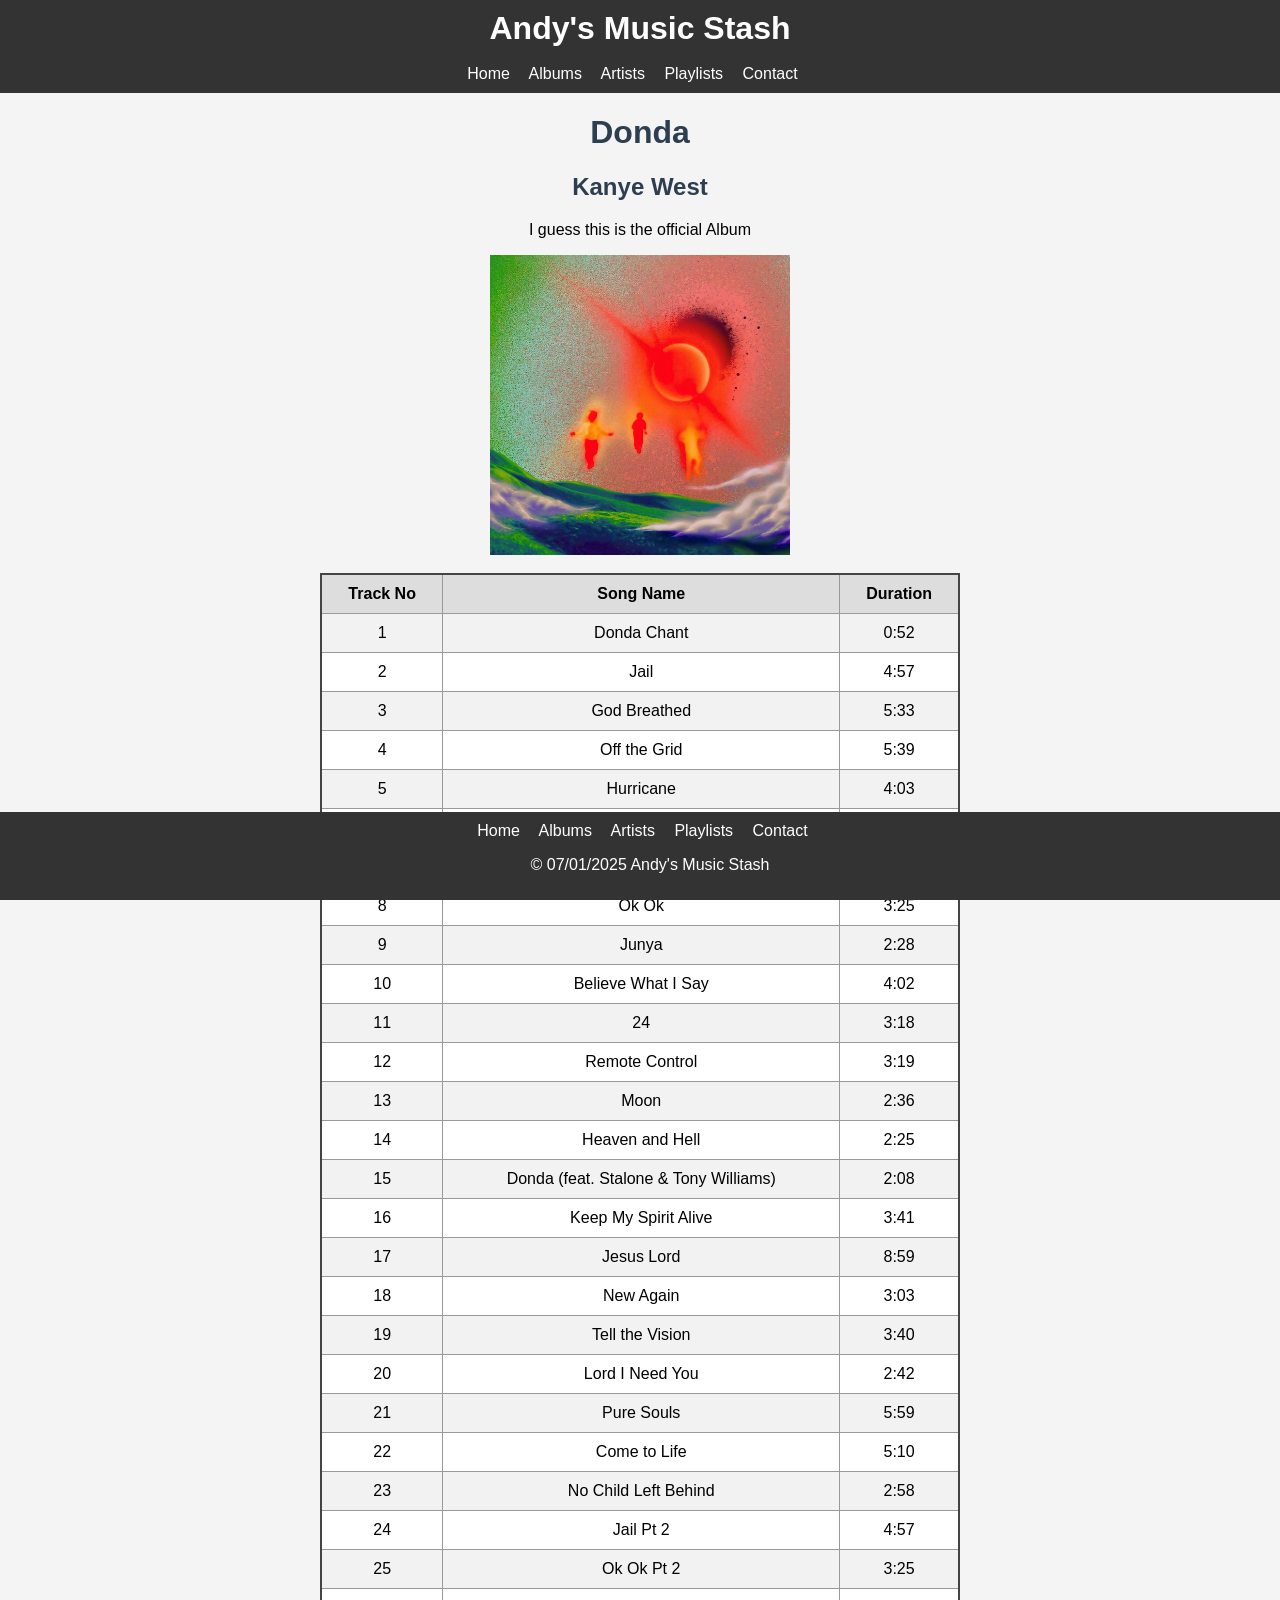
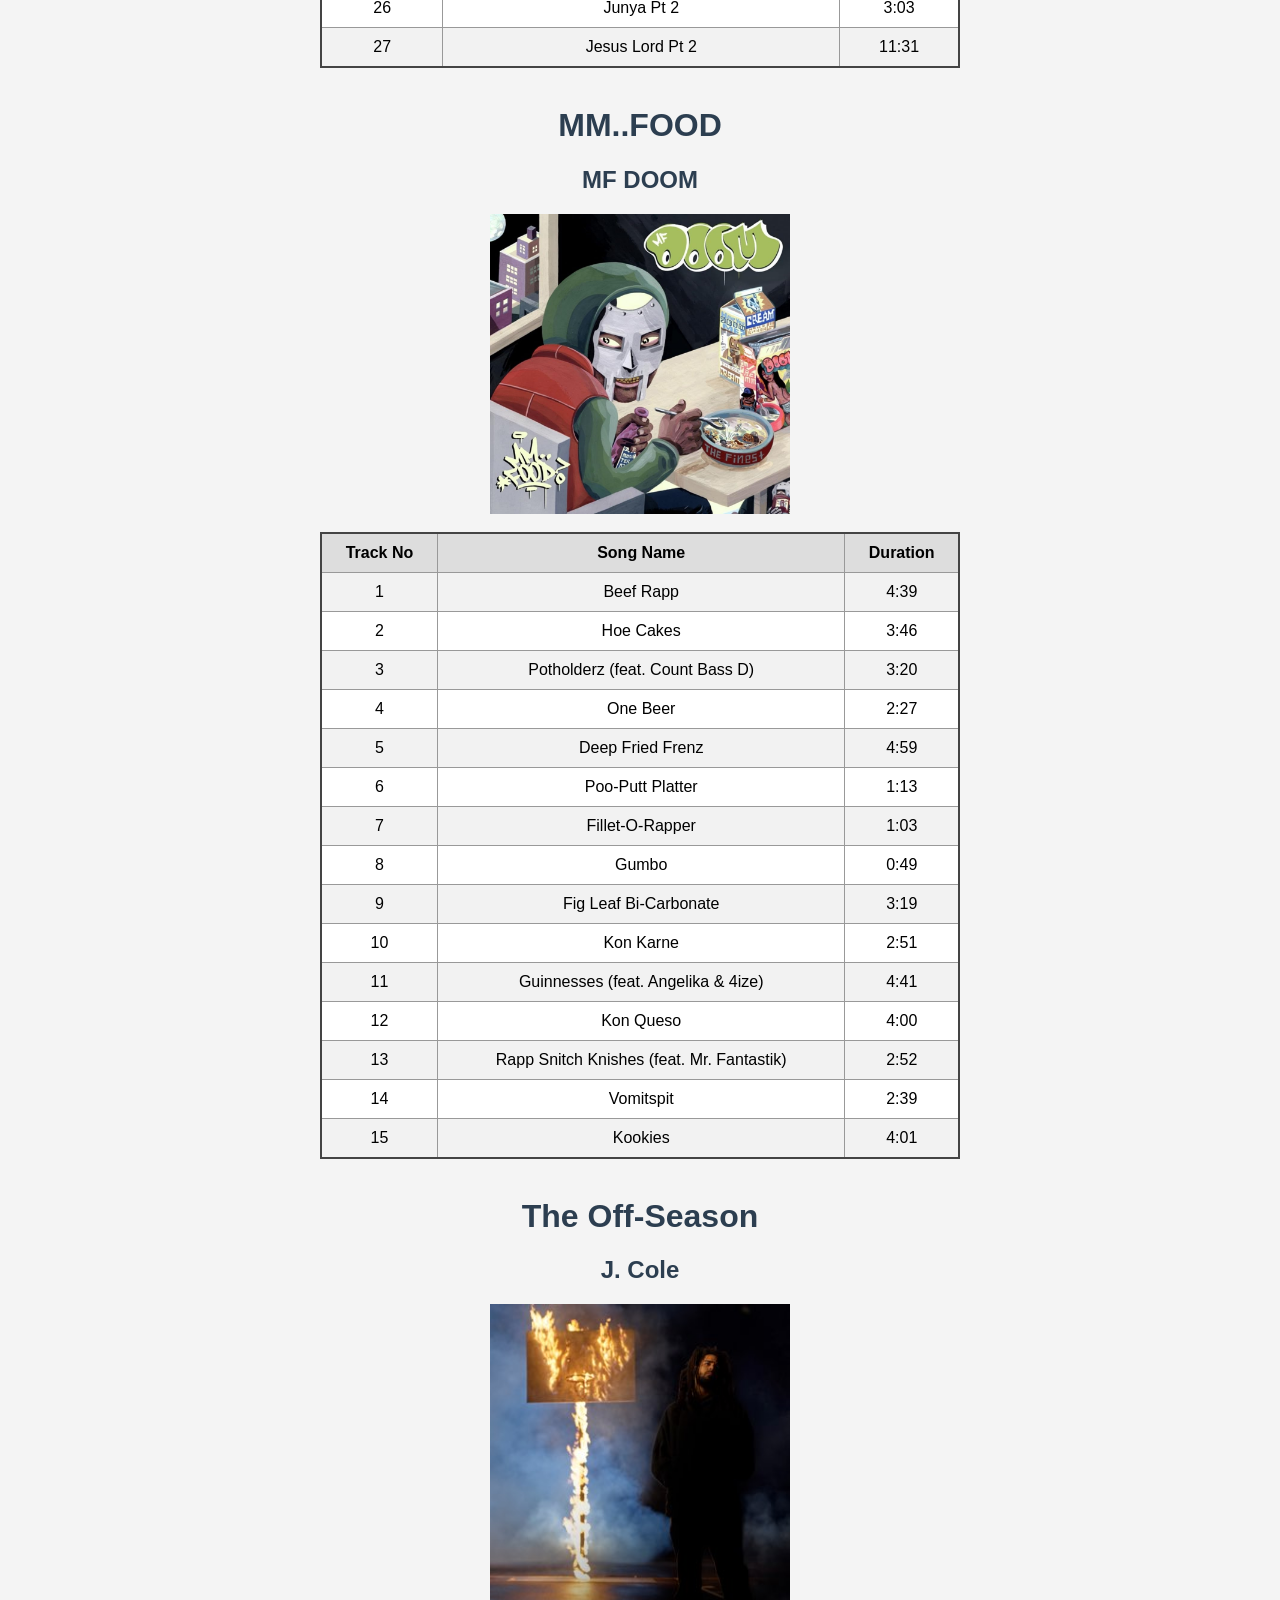
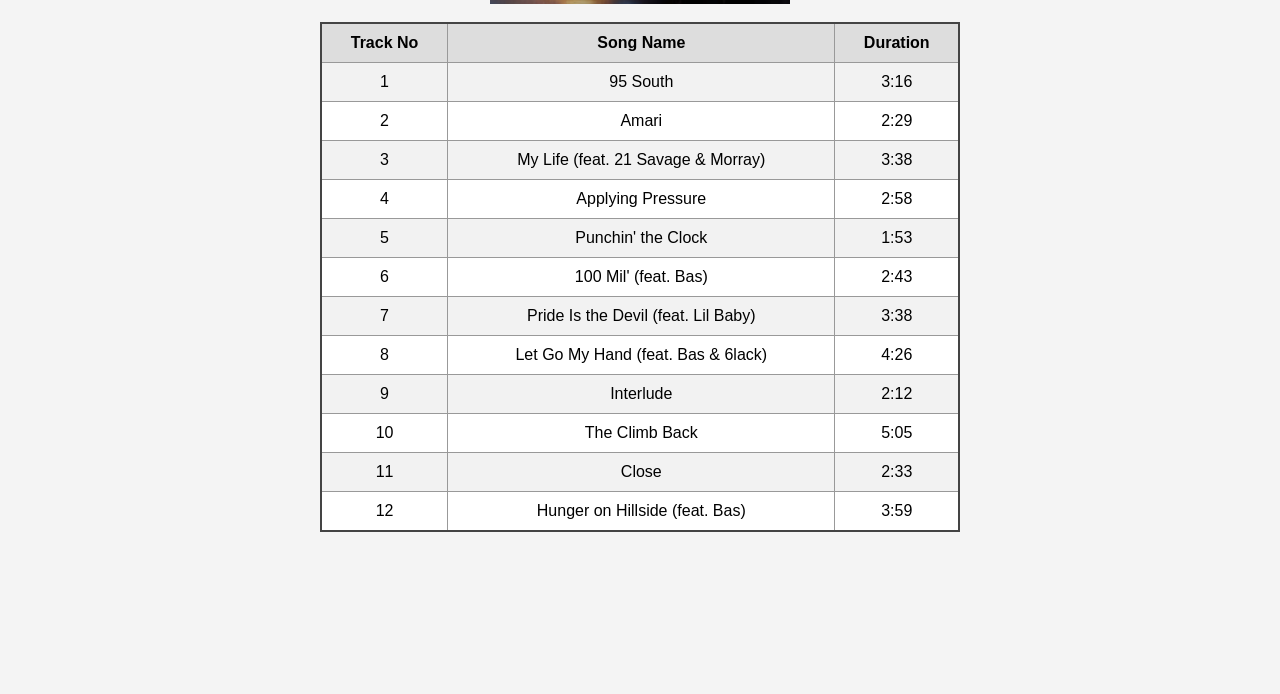
<file: AlbumGenre/Rap.html>
<!DOCTYPE html>
<html lang="en">
<head>
  <meta charset="UTF-8">
  <title>Favorite Music Album</title>
  <link rel="stylesheet" href="style.css">
</head>
<body>
  <header>
    <h1 class="main">Andy's Music Stash</h1>
    <br>
    <nav>
      <a href="../index.html">Home</a>
      <a href="../albums.html">Albums</a>
      <a href="../artists.html">Artists</a>
      <a href="../playlists.html">Playlists</a>
      <a href="../contact.html">Contact</a>
    </nav>
  </header>
  <main>
    <h1>Donda</h1>
<h2>Kanye West</h2>
<p> I guess this is the official Album</p>
<img src="../MusicImage/Donda.jpg" alt="Album Cover" width="300" height="300" class="img">
<br>
<table class="album-table">
  <tr>
    <th>Track No</th>
    <th>Song Name</th>
    <th>Duration</th>
  </tr>
  <tr>
    <td>1</td>
    <td>Donda Chant</td>
    <td>0:52</td>
  </tr>
  <tr>
    <td>2</td>
    <td>Jail</td>
    <td>4:57</td>
  </tr>
  <tr>
    <td>3</td>
    <td>God Breathed</td>
    <td>5:33</td>
  </tr>
  <tr>
    <td>4</td>
    <td>Off the Grid</td>
    <td>5:39</td>
  </tr>
  <tr>
    <td>5</td>
    <td>Hurricane</td>
    <td>4:03</td>
  </tr>
  <tr>
    <td>6</td>
    <td>Praise God</td>
    <td>3:47</td>
  </tr>
  <tr>
    <td>7</td>
    <td>Jonah</td>
    <td>3:15</td>
  </tr>
  <tr>
    <td>8</td>
    <td>Ok Ok</td>
    <td>3:25</td>
  </tr>
  <tr>
    <td>9</td>
    <td>Junya</td>
    <td>2:28</td>
  </tr>
  <tr>
    <td>10</td>
    <td>Believe What I Say</td>
    <td>4:02</td>
  </tr>
  <tr>
    <td>11</td>
    <td>24</td>
    <td>3:18</td>
  </tr>
  <tr>
    <td>12</td>
    <td>Remote Control</td>
    <td>3:19</td>
  </tr>
  <tr>
    <td>13</td>
    <td>Moon</td>
    <td>2:36</td>
  </tr>
  <tr>
    <td>14</td>
    <td>Heaven and Hell</td>
    <td>2:25</td>
  </tr>
  <tr>
    <td>15</td>
    <td>Donda (feat. Stalone & Tony Williams)</td>
    <td>2:08</td>
  </tr>
  <tr>
    <td>16</td>
    <td>Keep My Spirit Alive</td>
    <td>3:41</td>
  </tr>
  <tr>
    <td>17</td>
    <td>Jesus Lord</td>
    <td>8:59</td>
  </tr>
  <tr>
    <td>18</td>
    <td>New Again</td>
    <td>3:03</td>
  </tr>
  <tr>
    <td>19</td>
    <td>Tell the Vision</td>
    <td>3:40</td>
  </tr>
  <tr>
    <td>20</td>
    <td>Lord I Need You</td>
    <td>2:42</td>
  </tr>
  <tr>
    <td>21</td>
    <td>Pure Souls</td>
    <td>5:59</td>
  </tr>
  <tr>
    <td>22</td>
    <td>Come to Life</td>
    <td>5:10</td>
  </tr>
  <tr>
    <td>23</td>
    <td>No Child Left Behind</td>
    <td>2:58</td>
  </tr>
  <tr>
    <td>24</td>
    <td>Jail Pt 2</td>
    <td>4:57</td>
  </tr>
  <tr>
    <td>25</td>
    <td>Ok Ok Pt 2</td>
    <td>3:25</td>
  </tr>
  <tr>
    <td>26</td>
    <td>Junya Pt 2</td>
    <td>3:03</td>
  </tr>
  <tr>
    <td>27</td>
    <td>Jesus Lord Pt 2</td>
    <td>11:31</td>
  </tr>
</table>
  <br>
  <h1>MM..FOOD</h1>
  <h2>MF DOOM</h2>
  <img src="../MusicImage/MM..FOOD.jpg" alt="Album Cover" width="300" height="300" class="img">
  <br>
  <table class="album-table">
    <tr>
    <th>Track No</th>
    <th>Song Name</th>
    <th>Duration</th>
  </tr>
  <tr>
    <td>1</td>
    <td>Beef Rapp</td>
    <td>4:39</td>
  </tr>
  <tr>
    <td>2</td>
    <td>Hoe Cakes</td>
    <td>3:46</td>
  </tr>
  <tr>
    <td>3</td>
    <td>Potholderz (feat. Count Bass D)</td>
    <td>3:20</td>
  </tr>
  <tr>
    <td>4</td>
    <td>One Beer</td>
    <td>2:27</td>
  </tr>
  <tr>
    <td>5</td>
    <td>Deep Fried Frenz</td>
    <td>4:59</td>
  </tr>
  <tr>
    <td>6</td>
    <td>Poo-Putt Platter</td>
    <td>1:13</td>
  </tr>
  <tr>
    <td>7</td>
    <td>Fillet-O-Rapper</td>
    <td>1:03</td>
  </tr>
  <tr>
    <td>8</td>
    <td>Gumbo</td>
    <td>0:49</td>
  </tr>
  <tr>
    <td>9</td>
    <td>Fig Leaf Bi-Carbonate</td>
    <td>3:19</td>
  </tr>
  <tr>
    <td>10</td>
    <td>Kon Karne</td>
    <td>2:51</td>
  </tr>
  <tr>
    <td>11</td>
    <td>Guinnesses (feat. Angelika & 4ize)</td>
    <td>4:41</td>
  </tr>
  <tr>
    <td>12</td>
    <td>Kon Queso</td>
    <td>4:00</td>
  </tr>
  <tr>
    <td>13</td>
    <td>Rapp Snitch Knishes (feat. Mr. Fantastik)</td>
    <td>2:52</td>
  </tr>
  <tr>
    <td>14</td>
    <td>Vomitspit</td>
    <td>2:39</td>
  </tr>
  <tr>
    <td>15</td>
    <td>Kookies</td>
    <td>4:01</td>
  </tr>
</table>
  <br>
  <h1>The Off-Season</h1>
<h2>J. Cole</h2>
<img src="../MusicImage/TheOff-Season.jpeg" alt="Album Cover" width="300" height="300" class="img">
<br>
<table class="album-table">
  <tr>
    <th>Track No</th>
    <th>Song Name</th>
    <th>Duration</th>
  </tr>
  <tr>
    <td>1</td>
    <td>95 South</td>
    <td>3:16</td>
  </tr>
  <tr>
    <td>2</td>
    <td>Amari</td>
    <td>2:29</td>
  </tr>
  <tr>
    <td>3</td>
    <td>My Life (feat. 21 Savage & Morray)</td>
    <td>3:38</td>
  </tr>
  <tr>
    <td>4</td>
    <td>Applying Pressure</td>
    <td>2:58</td>
  </tr>
  <tr>
    <td>5</td>
    <td>Punchin' the Clock</td>
    <td>1:53</td>
  </tr>
  <tr>
    <td>6</td>
    <td>100 Mil' (feat. Bas)</td>
    <td>2:43</td>
  </tr>
  <tr>
    <td>7</td>
    <td>Pride Is the Devil (feat. Lil Baby)</td>
    <td>3:38</td>
  </tr>
  <tr>
    <td>8</td>
    <td>Let Go My Hand (feat. Bas & 6lack)</td>
    <td>4:26</td>
  </tr>
  <tr>
    <td>9</td>
    <td>Interlude</td>
    <td>2:12</td>
  </tr>
  <tr>
    <td>10</td>
    <td>The Climb Back</td>
    <td>5:05</td>
  </tr>
  <tr>
    <td>11</td>
    <td>Close</td>
    <td>2:33</td>
  </tr>
  <tr>
    <td>12</td>
    <td>Hunger on Hillside (feat. Bas)</td>
    <td>3:59</td>
  </tr>
</table>
  <br><br><br><br><br><br><br><br><br>
  </main>
</body>
  <footer>
    <nav>
      <a href="../index.html">Home</a>
      <a href="../albums.html">Albums</a>
      <a href="../artists.html">Artists</a>
      <a href="../playlists.html">Playlists</a>
      <a href="../contact.html">Contact</a>
    </nav>
    <p>&copy; 07/01/2025 Andy's Music Stash</p>
  </footer>
</html>
</file>
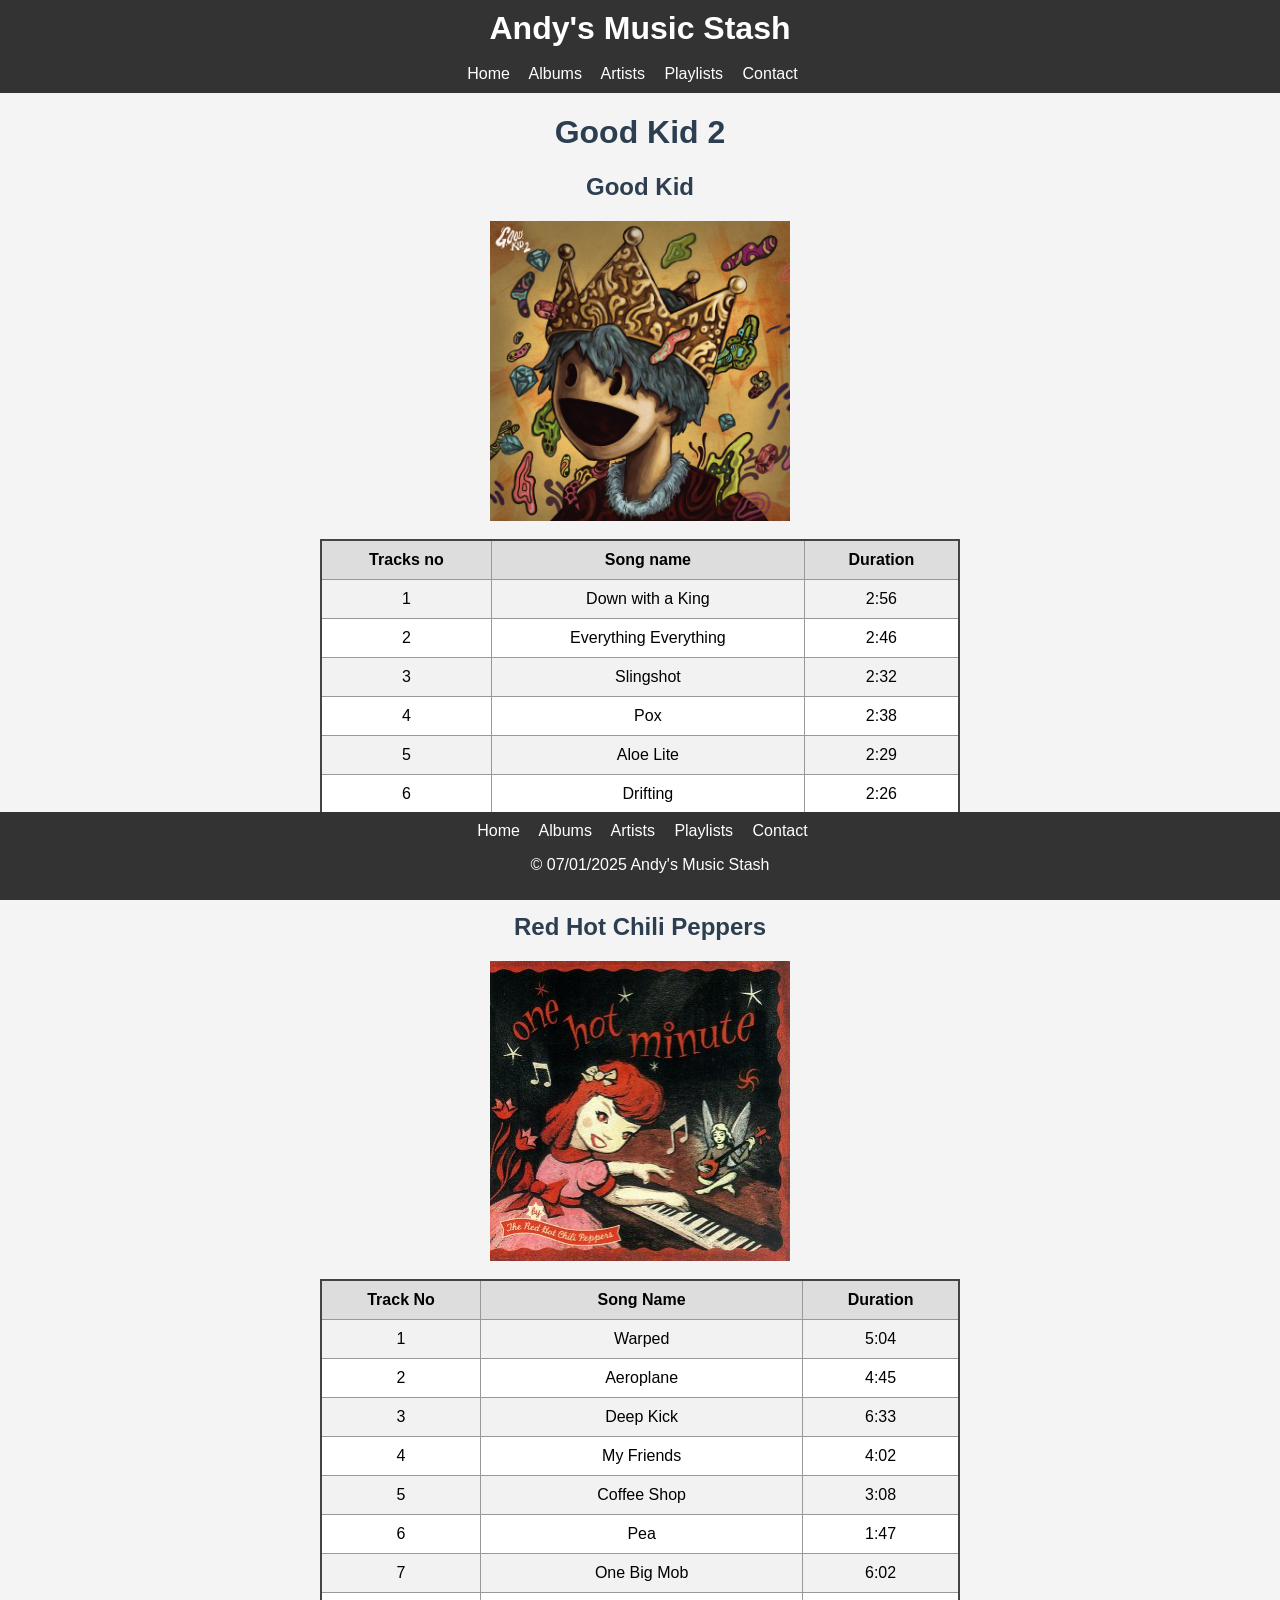
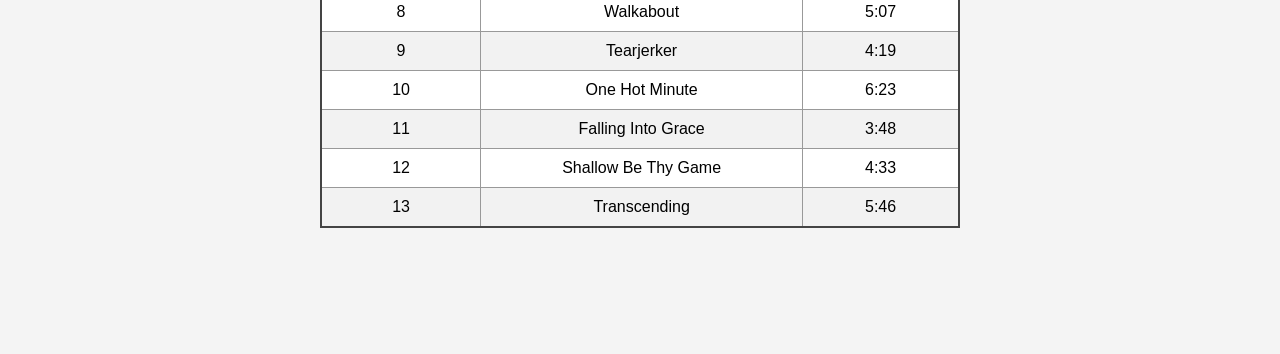
<file: AlbumGenre/Rock.html>
<!DOCTYPE html>
<html lang="en">
<head>
  <meta charset="UTF-8">
  <title>Favorite Music Album</title>
  <link rel="stylesheet" href="style.css">
</head>
<body>
  <header>
    <h1 class="main">Andy's Music Stash</h1>
    <br>
    <nav>
      <a href="../index.html">Home</a>
      <a href="../albums.html">Albums</a>
      <a href="../artists.html">Artists</a>
      <a href="../playlists.html">Playlists</a>
      <a href="../contact.html">Contact</a>
    </nav>
  </header>
  <main>
    <h1>Good Kid 2</h1>
    <h2>Good Kid</h2>
    <img src="../MusicImage/GoodKid2.jpg" alt="Album Cover" width="300" height="300" class="img">
    <br>
    <table class="album-table">
      <tr>
        <th>Tracks no</th>
        <th>Song name</th>
        <th>Duration</th>
      </tr>
      <tr>
        <td>1</td>
        <td>Down with a King</td>
        <td>2:56</td>
      </tr>
      <tr>
        <td>2</td>
        <td>Everything Everything</td>
        <td>2:46</td>
      </tr>
      <tr>
        <td>3</td>
        <td>Slingshot</td>
        <td>2:32</td>
      </tr>
        <td>4</td>
        <td>Pox</td>
        <td>2:38</td>
      </tr>
      <tr>
        <td>5</td>
        <td>Aloe Lite</td>
        <td>2:29</td>
      </tr>
      <tr>
        <td>6</td>
        <td>Drifting</td>
        <td>2:26</td>
      </tr>
    </table>
  <br>
<h1>One Hot Minute</h1>
<h2>Red Hot Chili Peppers</h2>
<img src="../MusicImage/One Hot Minute.jpg" alt="Album Cover" width="300" height="300" class="img">
<br>
<table class="album-table">
  <tr>
    <th>Track No</th>
    <th>Song Name</th>
    <th>Duration</th>
  </tr>
  <tr>
    <td>1</td>
    <td>Warped</td>
    <td>5:04</td>
  </tr>
  <tr>
    <td>2</td>
    <td>Aeroplane</td>
    <td>4:45</td>
  </tr>
  <tr>
    <td>3</td>
    <td>Deep Kick</td>
    <td>6:33</td>
  </tr>
  <tr>
    <td>4</td>
    <td>My Friends</td>
    <td>4:02</td>
  </tr>
  <tr>
    <td>5</td>
    <td>Coffee Shop</td>
    <td>3:08</td>
  </tr>
  <tr>
    <td>6</td>
    <td>Pea</td>
    <td>1:47</td>
  </tr>
  <tr>
    <td>7</td>
    <td>One Big Mob</td>
    <td>6:02</td>
  </tr>
  <tr>
    <td>8</td>
    <td>Walkabout</td>
    <td>5:07</td>
  </tr>
  <tr>
    <td>9</td>
    <td>Tearjerker</td>
    <td>4:19</td>
  </tr>
  <tr>
    <td>10</td>
    <td>One Hot Minute</td>
    <td>6:23</td>
  </tr>
  <tr>
    <td>11</td>
    <td>Falling Into Grace</td>
    <td>3:48</td>
  </tr>
  <tr>
    <td>12</td>
    <td>Shallow Be Thy Game</td>
    <td>4:33</td>
  </tr>
  <tr>
    <td>13</td>
    <td>Transcending</td>
    <td>5:46</td>
  </tr>
</table>
  <br><br><br><br><br><br><br>
</body>
  <footer>
    <nav>
      <a href="../index.html">Home</a>
      <a href="../albums.html">Albums</a>
      <a href="../artists.html">Artists</a>
      <a href="../playlists.html">Playlists</a>
      <a href="../contact.html">Contact</a>
    </nav>
    <p>&copy; 07/01/2025 Andy's Music Stash</p>
  </footer>
</html>
</file>
<file: style.css>
body {
  font-family: Arial, sans-serif;
  background-color: #f4f4f4;
  margin: 0;
  padding: 0;
  display:block;
  box-sizing: border-box;
}
header {
  background-color: #333;
  color: white;
  padding: 10px 20px;
  text-align: center;
}
header h1 {
  margin: 0;
}
nav a {
  color: white;
  text-decoration: none;
  margin-right: 15px;
}
main {
  padding: 20px;
  background-color: white;
  text-align: center;

}
footer {
  text-align: center;
  padding: 10px;
  background-color: #333;
  color: white;
  position: fixed;
  bottom: 0;
  width: 100%;
}
img {
  max-width: 100%;
  height: auto;
  align-items: center;
}
button a{
  color: #fff;
  text-decoration: none;
}
h1{
  text-align: center;
}
/*=====================================================CLASSES=====================================================*/
#randomize-btn {
  display: block;
  margin: 15px auto;
  padding: 10px 20px;
  font-size: 16px;
  background-color: #333;
  color: white;
  border: none;
  border-radius: 6px;
  cursor: pointer;
}
#randomize-btn:hover {
  background-color: #555;
}
#welcome{
  text-align: left;
}
#This{
  text-align: center;
}
#Hello{
  text-align: center;
}
#slideshow {width: 500px;
  height: 500px;
  margin-left: 125px;
  margin-top: 50px;
  position: relative;
  padding: 10px;
  box-shadow: 0 0 20px rgba(0, 0, 0, 0.4);
  margin: 0 auto;
}
#slideshow > div {
  position: absolute;
  top: 10px;
  left: 10px;
  right: 10px;
  bottom: 10px;
}
.image{
  display: block;
  margin-left: auto;
  margin-right: auto;
  justify-content: center;
}
/*=====================================================ID=====================================================*/
.slideshowImage {
  width: 500px;
  height:500px;
}
.dropdown {
  position: relative;
  display: inline-block;
}
.dropdown:hover .dropdown-content {
  display: block;
  text-align: left;
} 
.dropdown-content {
  display: none;
  position: relative;
  width: auto;
}
.genre-menu ul {
  list-style: none;
  padding: 0;
  margin: 0;
}
.genre-menu .dropdown {
  position: relative;
  display: inline-block;
  margin-right: 20px;
  cursor: pointer;
}
.genre-menu .dropdown-content {
  display: none;
  position: absolute;
  background-color: #f0f0f0;
  min-width: 160px;
  border: 1px solid #ccc;
  z-index: 1;
}
.genre-menu .dropdown:hover .dropdown-content {
  display: block;
}
.genre-menu .dropdown-content li {
  padding: 8px 12px;
  border-bottom: 1px solid #ddd;
}
.genre-menu .dropdown-content li:last-child {
  border-bottom: none;
}
.genre-buttons {
  text-align: center;
  margin: 20px 0;
}
.genre-buttons button {
  margin: 10px;
  padding: 10px 20px;
  font-size: 16px;
  background-color: #333;
  color: #fff;
  border: none;
  border-radius: 6px;
  cursor: pointer;
  transition: background-color 0.3s;
}
.genre-buttons button:hover {
  background-color: #555;
}
.playlist-tables {
  display: flex;
  justify-content: center;
  gap: 50px;
  margin-top: 20px;
}

.playlist-table {
  border: 1px solid #ccc;
  padding: 15px;
  text-align: center;
  background-color: #f8f8f8;
  border-radius: 8px;
}

.playlist-table a {
  text-decoration: none;
  font-weight: bold;
  color: #333;
}
</file>
<file: AlbumGenre/style.css>
body {
  font-family: Arial, sans-serif;
  background-color: #f4f4f4;
  margin: 0;
  padding: 0;
  display:block;
  box-sizing: border-box;
}
header {
  background-color: #333;
  color: white;
  padding: 10px 20px;
  text-align: center;
}

header h1 {
  margin: 0;
  color: white;
}
h1,h2 {
  text-align: center;
  color: #2c3e50;
}
nav a{
  color: white;
  text-decoration: none;
  margin-right: 15px;
}
footer {
  text-align: center;
  padding: 10px;
  background-color: #333;
  color: white;
  position: fixed;
  bottom: 0;
  width: 100%;
}
p{text-align: center;}

/*===========================================ID===========================================*/
.img{
  margin-left: auto;
  margin-right: auto;
  display: block;
}
.album-table {
  width: 50%;
  margin: 0 auto;
  border-collapse: collapse;
  background-color: #ffffff;
  border: 2px solid #444;
}
.album-table th,
.album-table td {
  border: 1px solid #999;
  padding: 10px;
  vertical-align: top;
  text-align: center;
}
.album-table tr:nth-child(even) {background-color: #f2f2f2;}
.album-table th {background-color: #ddd;}
a {
  color: #1a73e8;
  text-decoration: none;
}
a:hover {
  text-decoration: underline;
}
</file>
